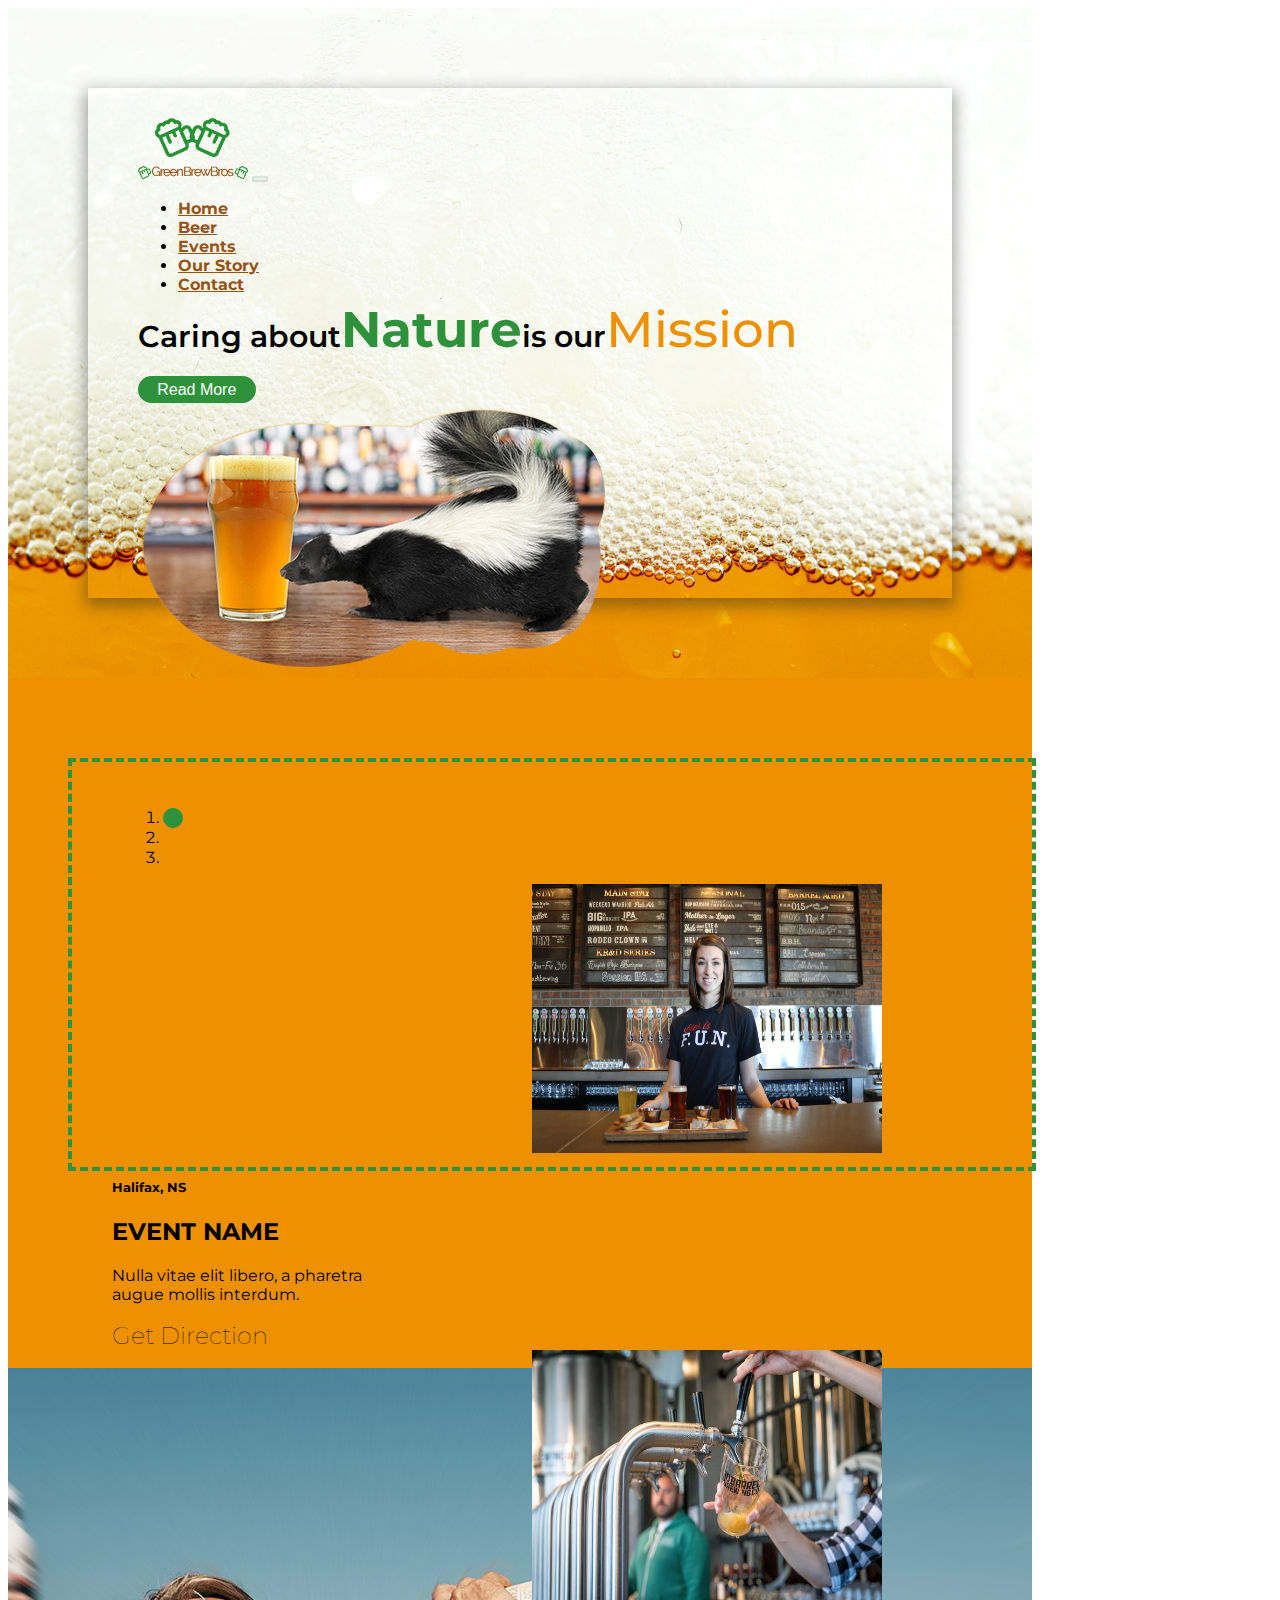
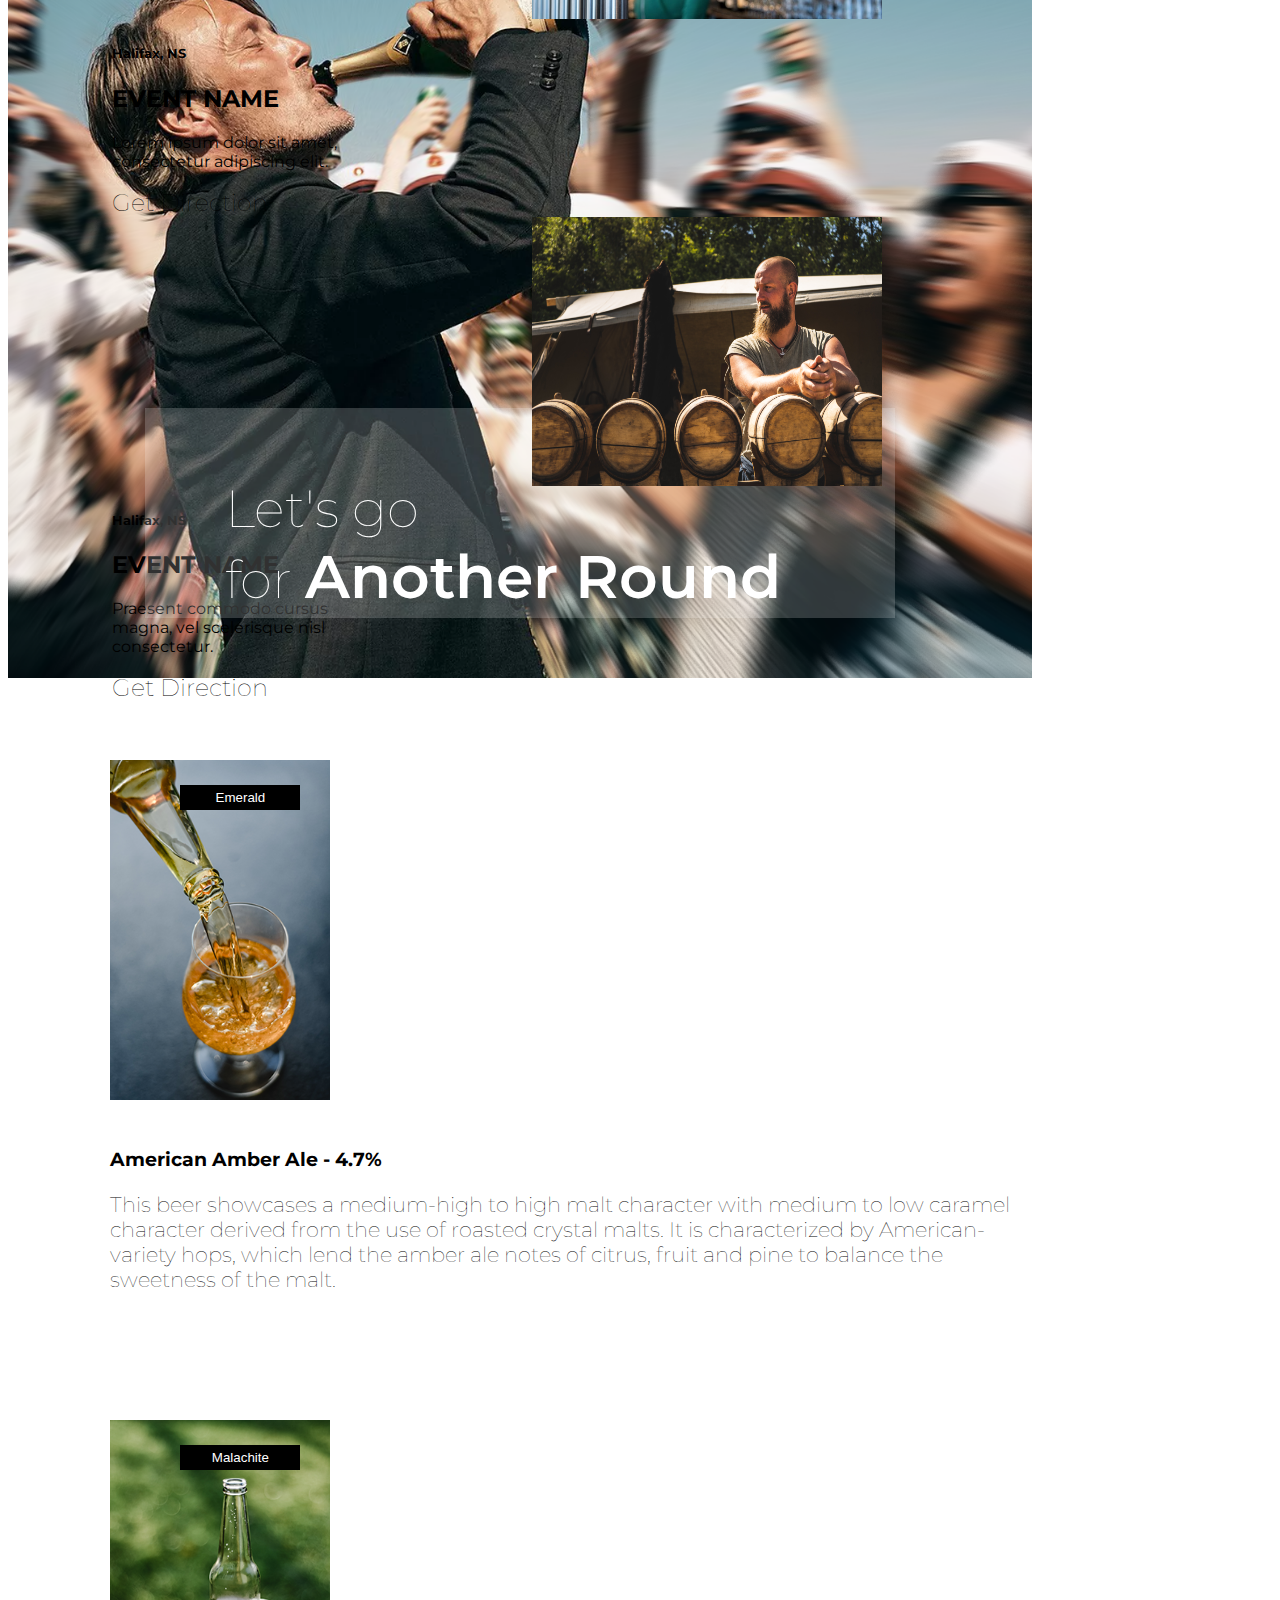
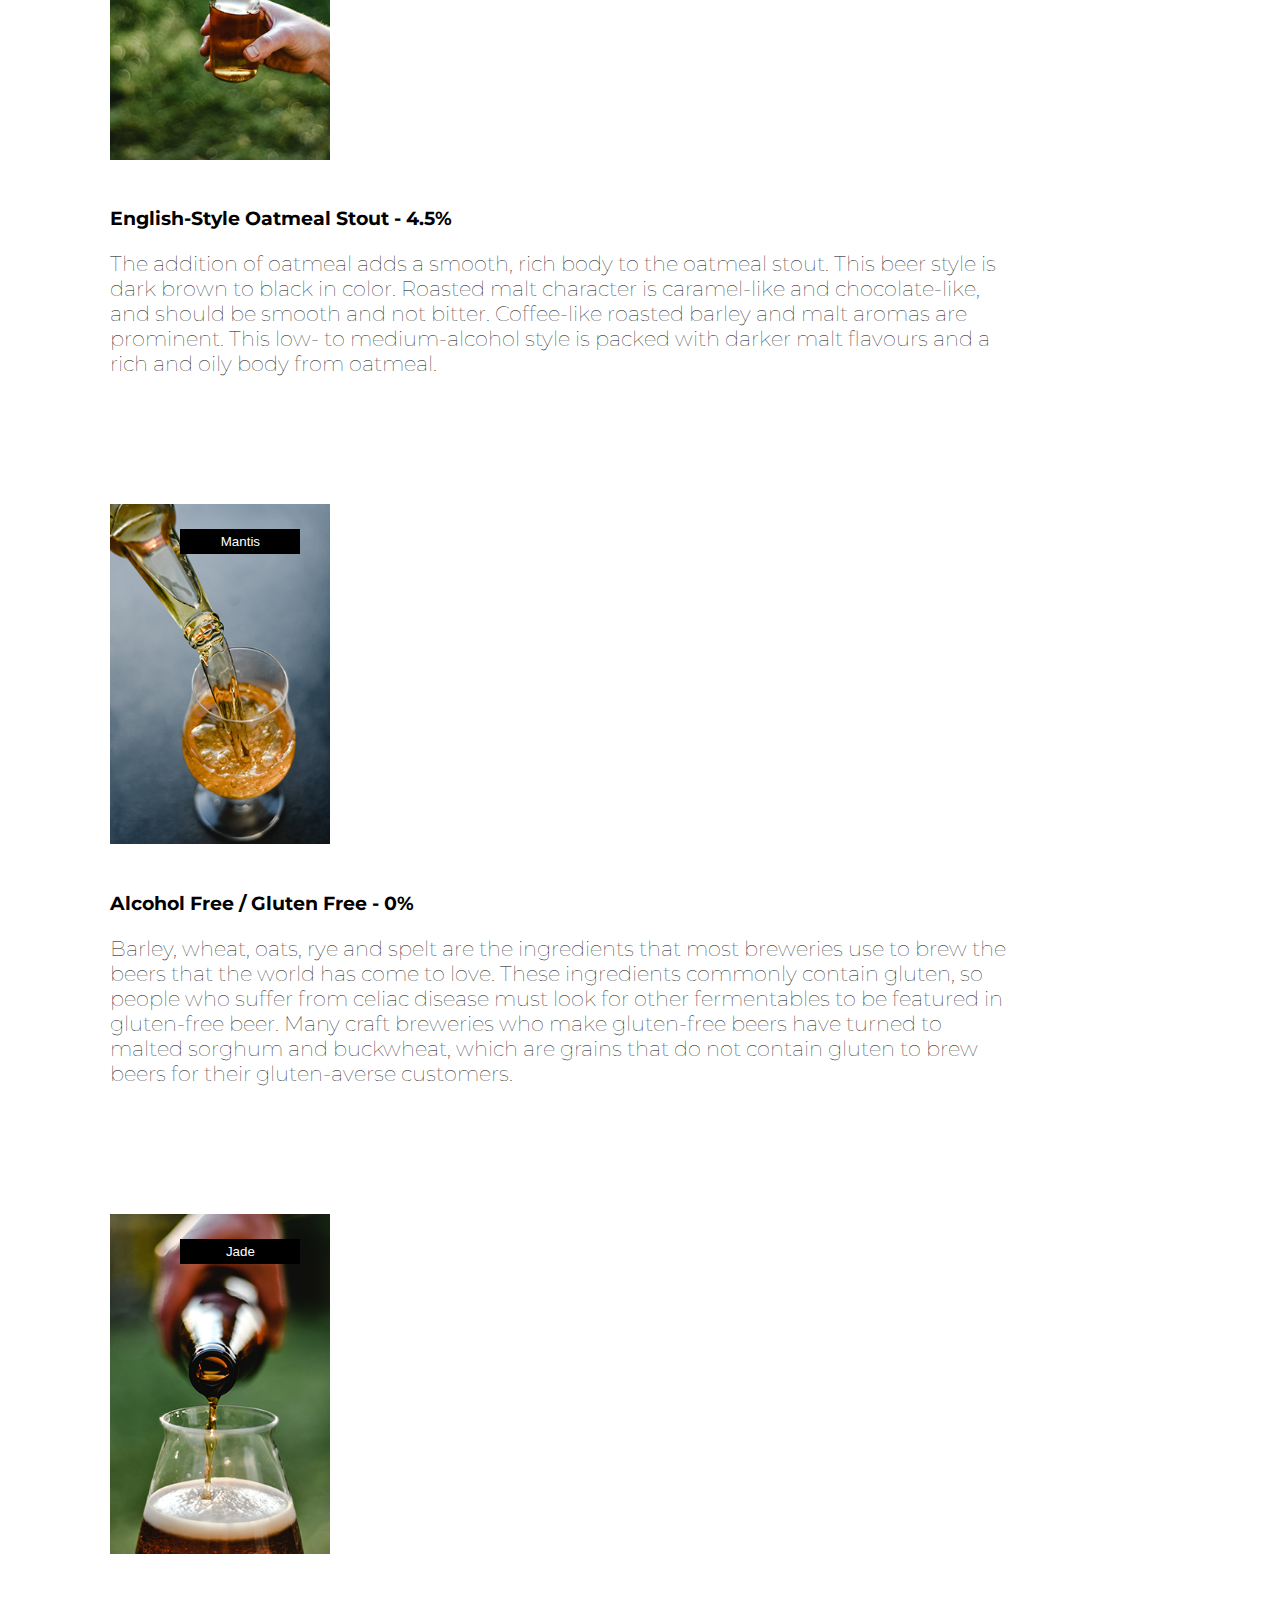
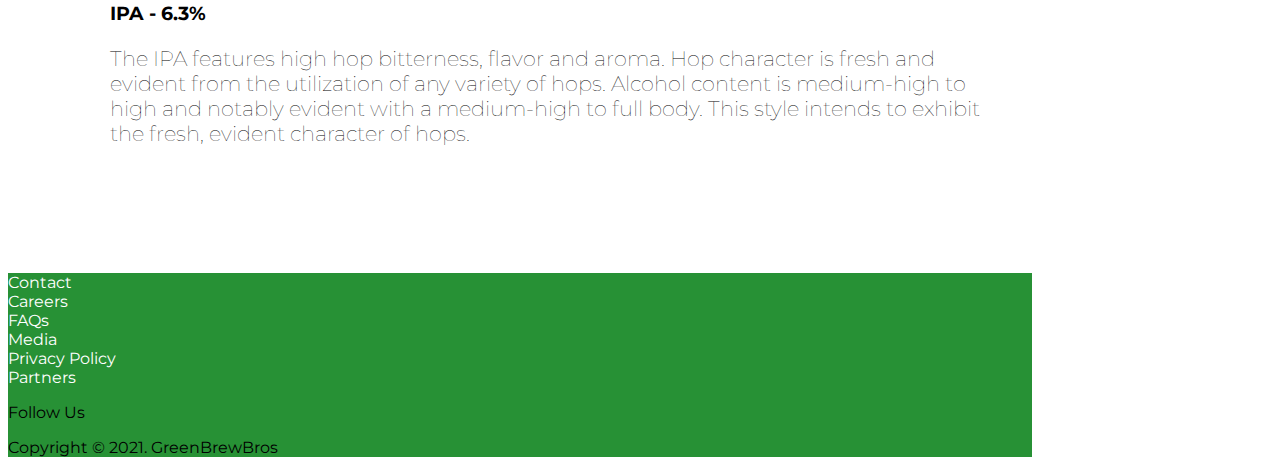
<file: index.html>
<!DOCTYPE html>
<html lang="en">
  <head>
    <!-- Required meta tags -->
    <meta charset="utf-8" />
    <meta name="viewport" content="width=device-width, initial-scale=1" />
    <meta
      name="description"
      content="We are a microbrewery established in 2018 in the great
  province of Nova Scotia. Two brothers, Simon and Samuel, and a love of ales is how our story
  begins."
    />
    <!-- Google fonts -->
    <link rel="preconnect" href="https://fonts.gstatic.com" />
    <link
      href="https://fonts.googleapis.com/css2?family=Montserrat:wght@400;700&display=swap"
      rel="stylesheet"
    />
    <link
      href="https://fonts.googleapis.com/css2?family=Prompt:wght@400;700&display=swap"
      rel="stylesheet"
    />
    <link
      href="https://fonts.googleapis.com/css2?family=Barlow+Condensed:wght@400;700&display=swap"
      rel="stylesheet"
    />

    <!-- Font awesome icons -->
    <link
      rel="stylesheet"
      href="https://use.fontawesome.com/releases/v5.0.13/css/all.css"
      integrity="sha384-DNOHZ68U8hZfKXOrtjWvjxusGo9WQnrNx2sqG0tfsghAvtVlRW3tvkXWZh58N9jp"
      crossorigin="anonymous"
    />
    <!-- Bootstrap CSS -->
    <link
      href="https://cdn.jsdelivr.net/npm/bootstrap@5.0.0-beta1/dist/css/bootstrap.min.css"
      rel="stylesheet"
      integrity="sha384-giJF6kkoqNQ00vy+HMDP7azOuL0xtbfIcaT9wjKHr8RbDVddVHyTfAAsrekwKmP1"
      crossorigin="anonymous"
    />

    <!-- Custom CSS -->
    <link rel="stylesheet" href="css/homePageCss.css" />
    <link rel="stylesheet" href="css/style.css" />

    <title>Home - GreenBrewBros | Microbrewery</title>
  </head>

  <body>
    <div class="container-fluid wrapper">
      <!-- landing starts -->
      <div class="landing">
        <div class="frame container">
          <div class="whiteLogo">
            <a href=""><img src="../img/logoWhite.png" alt="logo white" /></a>
            <h2 class="display-1">GreenBrewBros</h2>
          </div>

          <!-- navBar -->
          <nav
            class="navbar navbar-expand-lg navbar-light bg-light bg-transparent"
          >
            <div class="container-fluid myNavCss">
              <a class="navbar-brand" href="#"
                ><img
                  class="logo"
                  src="img/logo_transparent.png"
                  alt="logo transparent"
              /></a>
              <button
                class="navbar-toggler myToggler"
                type="button"
                data-bs-toggle="collapse"
                data-bs-target="#navbarNav"
                aria-controls="navbarNav"
                aria-expanded="false"
                aria-label="Toggle   navigation"
              >
                <span class=" "><i class="myToggler fas fa-bars"></i></span>
              </button>
              <div class="collapse navbar-collapse text-center" id="navbarNav">
                <ul class="navbar-nav ms-auto">
                  <li class="nav-item">
                    <a class="nav-link active" aria-current="page" href="#"
                      >Home</a
                    >
                  </li>
                  <li class="nav-item">
                    <a class="nav-link" href="beers.html">Beer</a>
                  </li>
                  <li class="nav-item">
                    <a class="nav-link" href="events.html">Events</a>
                  </li>
                  <li class="nav-item">
                    <a class="nav-link" href="ourStory.html">Our Story</a>
                  </li>
                  <li class="nav-item">
                    <a class="nav-link" href="contact.html">Contact</a>
                  </li>
                </ul>
              </div>
            </div>
          </nav>
          <div class="row">
            <div class="col-lg-4 col-md-12 landingText">
              <p>
                <span class="d-block T-care">Caring about</span
                ><span class="d-block T-nature">Nature</span
                ><span class="d-block T-care">is our</span
                ><span class="d-block T-mission">Mission</span>
              </p>
              <a href="ourStory.html" class="btn-readMore">Read More</a>
            </div>
            <div class="col-lg-4">
              <img class="Simsam" src="img/Simsam.png" alt="simsam" />
            </div>
          </div>
        </div>
      </div>
      <!-- landing ends -->

      <!-- Carousel Section starts-->
      <div class="carousel-section container-fluid">
        <div class="green-border">
          <div class="carouselWrapper">
            <div
              id="carouselExampleCaptions1"
              class="carousel slide carousel-height"
              data-bs-ride="carousel"
            >
              <ol class="carousel-indicators indicators-position">
                <li
                  data-bs-target="#carouselExampleCaptions1"
                  data-bs-slide-to="0"
                  class="active"
                ></li>
                <li
                  data-bs-target="#carouselExampleCaptions1"
                  data-bs-slide-to="1"
                ></li>
                <li
                  data-bs-target="#carouselExampleCaptions1"
                  data-bs-slide-to="2"
                ></li>
              </ol>
              <div class="carousel-inner">
                <div class="carousel-item active">
                  <img
                    src="img/car-1.jpg"
                    class="carousel-img-size"
                    alt="car-1"
                  />
                  <div
                    class="carousel-caption d-none d-md-block carouselCap-myCss"
                  >
                    <h5>Halifax, NS</h5>
                    <h2>EVENT NAME</h2>
                    <p>
                      Nulla vitae elit libero, a pharetra augue mollis interdum.
                    </p>
                    <a href="events.html" class="getDirection">
                      <span> Get Direction</span>
                      <i class="fas fa-arrow-circle-right"></i>
                    </a>
                  </div>
                </div>
                <div class="carousel-item">
                  <img
                    src="img/car-2.jpg"
                    class="carousel-img-size"
                    alt="car-2"
                  />
                  <div
                    class="carousel-caption d-none d-md-block carouselCap-myCss"
                  >
                    <h5>Halifax, NS</h5>
                    <h2>EVENT NAME</h2>
                    <p>
                      Lorem ipsum dolor sit amet, consectetur adipiscing elit.
                    </p>
                    <a href="events.html" class="getDirection">
                      <span> Get Direction</span>
                      <i class="fas fa-arrow-circle-right"></i>
                    </a>
                  </div>
                </div>
                <div class="carousel-item">
                  <img
                    src="img/car-3.jpg"
                    class="carousel-img-size"
                    alt="car-3"
                  />
                  <div
                    class="carousel-caption d-none d-md-block carouselCap-myCss"
                  >
                    <h5>Halifax, NS</h5>
                    <h2>EVENT NAME</h2>
                    <p>
                      Praesent commodo cursus magna, vel scelerisque nisl
                      consectetur.
                    </p>
                    <a href="events.html" class="getDirection">
                      <span> Get Direction</span>
                      <i class="fas fa-arrow-circle-right"></i>
                    </a>
                  </div>
                </div>
              </div>
            </div>
          </div>
        </div>
      </div>
      <!-- Carousel Section ends-->
      <!-- NEW Carousel starts-->
      <div class="newCarousel-section">
        <div
          id="carouselExampleCaptions"
          class="carousel slide"
          data-bs-ride="carousel"
        >
          <!-- <ol class="carousel-indicators">
            <li data-bs-target="#carouselExampleCaptions" data-bs-slide-to="0" class="active"></li>
            <li data-bs-target="#carouselExampleCaptions" data-bs-slide-to="1"></li>
            <li data-bs-target="#carouselExampleCaptions" data-bs-slide-to="2"></li>
          </ol> -->
          <div class="carousel-inner">
            <div class="carousel-item active">
              <img
                src="img/car-1.jpg"
                class="d-block w-100 nwecCarousel-img-size"
                alt="car-1"
              />
              <div class="carousel-caption carCap-myCss d-md-block">
                <h5>Halifax, NS</h5>
                <h2>EVENT NAME</h2>
                <p>
                  Nulla vitae elit libero, a pharetra augue mollis interdum.
                </p>
                <a href="#" class="btn-readMore">Get Direction</a>
              </div>
            </div>
            <div class="carousel-item">
              <img
                src="img/car-2.jpg"
                class="d-block w-100 nwecCarousel-img-size"
                alt="car-2"
              />
              <div class="carousel-caption carCap-myCss d-md-block">
                <h5>Halifax, NS</h5>
                <h2>EVENT NAME</h2>
                <p>
                  Nulla vitae elit libero, a pharetra augue mollis interdum.
                </p>
                <a href="#" class="btn-readMore">Get Direction</a>
              </div>
            </div>
            <div class="carousel-item">
              <img
                src="img/car-3.jpg"
                class="d-block w-100 nwecCarousel-img-size"
                alt="car-3"
              />
              <div class="carousel-caption carCap-myCss d-md-block">
                <h5>Halifax, NS</h5>
                <h2>EVENT NAME</h2>
                <p>
                  Nulla vitae elit libero, a pharetra augue mollis interdum.
                </p>
                <a href="#" class="btn-readMore">Get Direction</a>
              </div>
            </div>
          </div>
          <a
            class="carousel-control-prev"
            href="#carouselExampleCaptions"
            role="button"
            data-bs-slide="prev"
          >
            <span class="carousel-control-prev-icon" aria-hidden="true"></span>
            <span class="visually-hidden">Previous</span>
          </a>
          <a
            class="carousel-control-next"
            href="#carouselExampleCaptions"
            role="button"
            data-bs-slide="next"
          >
            <span class="carousel-control-next-icon" aria-hidden="true"></span>
            <span class="visually-hidden">Next</span>
          </a>
        </div>
      </div>

      <!-- NEW Carousel ends-->
      <!-- Hero section starts -->
      <div class="hero-section">
        <div class="transparentBackground">
          <p class="heroText">
            Let's go <br />
            for <span class="heroTextBold">Another Round</span>
          </p>
        </div>
      </div>
      <!-- Hero section ends -->

      <!-- Cards Section  starts-->
      <div class="cards-section">
        <div class="row cardContainer justify-content-center">
          <div class="col-lg-4 cardImage">
            <img src="img/beer1.png" alt="beer1" />
            <button class="cardsBtn">Emerald</button>
          </div>
          <div class="col-lg-6 cardText">
            <h3>American Amber Ale - 4.7%</h3>
            <p>
              This beer showcases a medium-high to high malt character with
              medium to low caramel character derived from the use of roasted
              crystal malts. It is characterized by American-variety hops, which
              lend the amber ale notes of citrus, fruit and pine to balance the
              sweetness of the malt.
            </p>
          </div>
        </div>
        <div class="row cardContainer justify-content-center">
          <div class="col-lg-4 cardImage">
            <img src="img/beer2.png" alt="beer2" />
            <button class="cardsBtn">Malachite</button>
          </div>
          <div class="col-lg-6 cardText">
            <h3>English-Style Oatmeal Stout - 4.5%</h3>
            <p>
              The addition of oatmeal adds a smooth, rich body to the oatmeal
              stout. This beer style is dark brown to black in color. Roasted
              malt character is caramel-like and chocolate-like, and should be
              smooth and not bitter. Coffee-like roasted barley and malt aromas
              are prominent. This low- to medium-alcohol style is packed with
              darker malt flavours and a rich and oily body from oatmeal.
            </p>
          </div>
        </div>
        <div class="row cardContainer justify-content-center">
          <div class="col-lg-4 cardImage">
            <img src="img/beer1.png" alt="beer1" />
            <button class="cardsBtn">Mantis</button>
          </div>
          <div class="col-lg-6 cardText">
            <h3>Alcohol Free / Gluten Free - 0%</h3>
            <p>
              Barley, wheat, oats, rye and spelt are the ingredients that most
              breweries use to brew the beers that the world has come to love.
              These ingredients commonly contain gluten, so people who suffer
              from celiac disease must look for other fermentables to be
              featured in gluten-free beer. Many craft breweries who make
              gluten-free beers have turned to malted sorghum and buckwheat,
              which are grains that do not contain gluten to brew beers for
              their gluten-averse customers.
            </p>
          </div>
        </div>
        <div class="row cardContainer justify-content-center">
          <div class="col-lg-4 cardImage">
            <img src="img/beer3.png" alt="beer3" />
            <button class="cardsBtn">Jade</button>
          </div>
          <div class="col-lg-6 cardText">
            <h3>IPA - 6.3%</h3>
            <p>
              The IPA features high hop bitterness, flavor and aroma. Hop
              character is fresh and evident from the utilization of any variety
              of hops. Alcohol content is medium-high to high and notably
              evident with a medium-high to full body. This style intends to
              exhibit the fresh, evident character of hops.
            </p>
          </div>
        </div>
      </div>
      <!-- Cards Section  ends-->

      <!-- Footer starts -->
      <footer class="bg-green-custom footer-mycss pt-5 text-white">
        <div class="container">
          <div class="row">
            <div class="col-12 col-md-8">
              <div class="row mb-5 ms-3">
                <div class="col-6 col-sm-4">
                  <a href="#">Contact</a>
                </div>
                <div class="col-6 col-sm-4">
                  <a href="#">Careers</a>
                </div>
                <div class="col-6 col-sm-4">
                  <a href="#">FAQs</a>
                </div>
                <div class="col-6 col-sm-4">
                  <a href="#">Media</a>
                </div>
                <div class="col-6 col-sm-4">
                  <a href="#">Privacy Policy</a>
                </div>
                <div class="col-6 col-sm-4">
                  <a href="#">Partners</a>
                </div>
              </div>
            </div>
            <div class="col-12 col-md-4">
              <p class="text-center lead">Follow Us</p>
              <div class="d-flex justify-content-around align-items-center">
                <a href="#"><i class="fab fa-facebook-f"></i></a>
                <a href="#"><i class="fab fa-twitter"></i></a>
                <a href="#"><i class="fab fa-foursquare"></i></a>
                <a href="#"><i class="fab fa-instagram"></i></a>
                <a href="#"><i class="fab fa-vimeo-v"></i></a>
              </div>
            </div>
            <p class="small text-center mt-3">
              Copyright © 2021. GreenBrewBros
            </p>
          </div>
        </div>
      </footer>

      <!-- Footer ends -->
    </div>

    <!-- JQuery -->
    <script
      src="https://code.jquery.com/jquery-3.5.1.slim.min.js"
      integrity="sha384-DfXdz2htPH0lsSSs5nCTpuj/zy4C+OGpamoFVy38MVBnE+IbbVYUew+OrCXaRkfj"
      crossorigin="anonymous"
    ></script>

    <!-- Popper and Bootstrap JS -->

    <script
      src="https://cdn.jsdelivr.net/npm/@popperjs/core@2.5.4/dist/umd/popper.min.js"
      integrity="sha384-q2kxQ16AaE6UbzuKqyBE9/u/KzioAlnx2maXQHiDX9d4/zp8Ok3f+M7DPm+Ib6IU"
      crossorigin="anonymous"
    ></script>
    <script
      src="https://cdn.jsdelivr.net/npm/bootstrap@5.0.0-beta1/dist/js/bootstrap.min.js"
      integrity="sha384-pQQkAEnwaBkjpqZ8RU1fF1AKtTcHJwFl3pblpTlHXybJjHpMYo79HY3hIi4NKxyj"
      crossorigin="anonymous"
    ></script>

    <!-- Custom JS -->
    <!-- <script src="js/script.js"></script> -->
  </body>
</html>
</file>
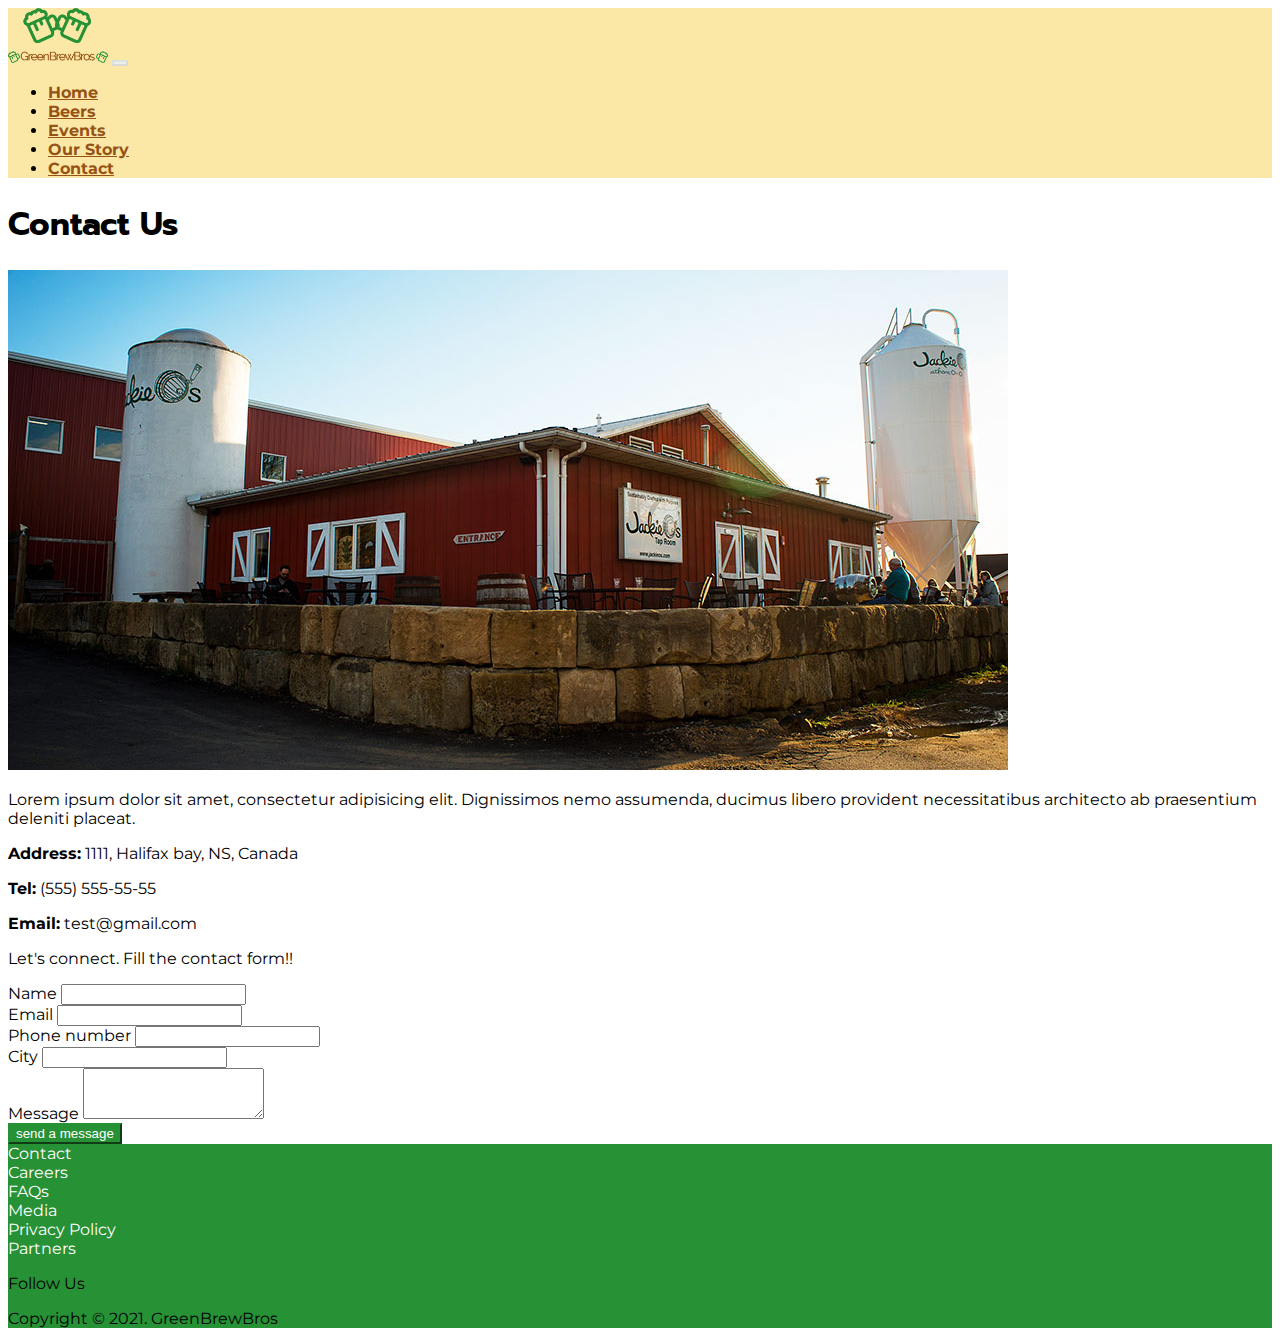
<file: contact.html>
<!DOCTYPE html>
<html lang="zxx">
  <head>
    <!-- Required meta tags -->
    <meta charset="utf-8" />
    <meta name="viewport" content="width=device-width, initial-scale=1" />
    <meta name="description" content="Contact information GreenBrewBros" />
    <title>Contact - GreenBrewBros | Microbrewery</title>
    <!-- Google fonts -->
    <link rel="preconnect" href="https://fonts.gstatic.com" />
    <link
      href="https://fonts.googleapis.com/css2?family=Montserrat:wght@400;700&display=swap"
      rel="stylesheet"
    />
    <link
      href="https://fonts.googleapis.com/css2?family=Prompt:wght@400;700&display=swap"
      rel="stylesheet"
    />
    <link
      href="https://fonts.googleapis.com/css2?family=Barlow+Condensed:wght@400;700&display=swap"
      rel="stylesheet"
    />

    <!-- Font awesome icons -->
    <link
      rel="stylesheet"
      href="https://use.fontawesome.com/releases/v5.0.13/css/all.css"
      integrity="sha384-DNOHZ68U8hZfKXOrtjWvjxusGo9WQnrNx2sqG0tfsghAvtVlRW3tvkXWZh58N9jp"
      crossorigin="anonymous"
    />
    <!-- Bootstrap CSS -->
    <link
      href="https://cdn.jsdelivr.net/npm/bootstrap@5.0.0-beta1/dist/css/bootstrap.min.css"
      rel="stylesheet"
      integrity="sha384-giJF6kkoqNQ00vy+HMDP7azOuL0xtbfIcaT9wjKHr8RbDVddVHyTfAAsrekwKmP1"
      crossorigin="anonymous"
    />
    <!-- Slick -->
    <link rel="stylesheet" type="text/css" href="slick/slick.css" />
    <link rel="stylesheet" type="text/css" href="slick/slick-theme.css" />

    <!-- Custom CSS -->
    <link rel="stylesheet" href="css/contact.css" />
    <link rel="stylesheet" href="css/style.css" />
  </head>
  <body>
    <!-- Navigation bar starts-->
    <nav
      class="navbar fixed-top navbar-expand-md navbar-light bg-primary-lightBrown"
    >
      <div class="container">
        <a class="navbar-brand" href="#"
          ><img
            src="img/logo_transparent.png"
            alt="Green Brewery Brothers logo"
            width="100"
        /></a>
        <button
          class="navbar-toggler"
          type="button"
          data-bs-toggle="collapse"
          data-bs-target="#navbarSupportedContent"
          aria-controls="navbarSupportedContent"
          aria-expanded="false"
          aria-label="Toggle navigation"
        >
          <span class="navbar-toggler-icon"></span>
        </button>
        <div class="collapse navbar-collapse" id="navbarSupportedContent">
          <ul class="navbar-nav ms-auto mb-2 mb-lg-0">
            <li class="nav-item">
              <a class="nav-link px-3" href="index.html">Home</a>
            </li>
            <li class="nav-item">
              <a class="nav-link px-3" href="beers.html">Beers</a>
            </li>
            <li class="nav-item">
              <a class="nav-link px-3" aria-current="page" href="events.html"
                >Events</a
              >
            </li>
            <li class="nav-item">
              <a class="nav-link px-3" href="ourStory.html">Our Story</a>
            </li>
            <li class="nav-item">
              <a class="nav-link px-3" href="contact.html">Contact</a>
            </li>
          </ul>
        </div>
      </div>
    </nav>
    <!-- Navigation bar ends -->

    <!-- Contact us start -->
    <section id="contacts" class="py-5 mt-5">
      <div class="container">
        <div class="row">
          <h1 class="mb-4">Contact Us</h1>
          <div class="col-12 col-lg-6 mb-5 mb-lg-0">
            <img
              src="img/GBB-red-house.jpg"
              alt="main factory building"
              class="img-fluid"
            />
          </div>
          <div class="col-12 col-lg-6">
            <p>
              Lorem ipsum dolor sit amet, consectetur adipisicing elit.
              Dignissimos nemo assumenda, ducimus libero provident
              necessitatibus architecto ab praesentium deleniti placeat.
            </p>
            <div class="row">
              <div class="col-12 col-md-6">
                <p>
                  <span class="text-bold-custom">Address:</span>
                  <span>1111, Halifax bay, NS, Canada</span>
                </p>
              </div>
              <div class="col-12 col-md-6">
                <p>
                  <span class="text-bold-custom">Tel:</span>
                  <span>(555) 555-55-55</span>
                </p>
              </div>
              <div class="col-12 col-md-6">
                <p>
                  <span class="text-bold-custom">Email:</span>
                  <span>test@gmail.com</span>
                </p>
              </div>
            </div>
          </div>
        </div>
      </div>
    </section>
    <!-- Contact us ends -->

    <!-- Contact form starts -->
    <main class="container-fluid bg-light">
      <div class="card mt-3">
        <div class="card-body text-center">
          <p class="lead">Let's connect. Fill the contact form!!</p>
        </div>
      </div>
      <div class="card my-3">
        <form action="http://jac.stephmoreau.ca/submitForm/" method="POST">
          <div class="card-body">
            <div class="row">
              <div class="col-md-6">
                <div class="form-group">
                  <label for="name">Name</label>
                  <input
                    type="text"
                    class="form-control form-control-custom"
                    id="name"
                    name="name"
                    required
                  />
                </div>
              </div>
              <div class="col-md-6">
                <div class="form-group">
                  <label for="email">Email</label>
                  <input
                    type="email"
                    class="form-control form-control-custom"
                    id="email"
                    name="email"
                    required
                  />
                </div>
              </div>
            </div>
            <div class="row">
              <div class="col-md-6">
                <div class="form-group">
                  <label for="phone">Phone number</label>
                  <input
                    type="text"
                    class="form-control form-control-custom"
                    id="phone"
                    name="phone"
                    required
                  />
                </div>
              </div>
              <div class="col-md-6">
                <div class="form-group">
                  <label for="city">City</label>
                  <input
                    type="text"
                    class="form-control form-control-custom"
                    id="city"
                    name="city"
                    required
                  />
                </div>
              </div>
            </div>
            <div class="row">
              <div class="col">
                <div class="form-group">
                  <label for="message">Message</label>
                  <textarea
                    class="form-control form-control-custom"
                    id="message"
                    rows="3"
                    name="message"
                  ></textarea>
                </div>
              </div>
            </div>
          </div>
          <div class="card-footer">
            <button type="submit" class="btn btn-primary-custom">
              send a message
            </button>
          </div>
        </form>
      </div>
    </main>
    <!-- Contact form ends -->

    <!-- Footer starts -->
    <footer class="bg-green-custom pt-5 text-white">
      <div class="container">
        <div class="row">
          <div class="col-12 col-md-8">
            <div class="row mb-5">
              <div class="col-6 col-sm-4">
                <a href="#">Contact</a>
              </div>
              <div class="col-6 col-sm-4">
                <a href="#">Careers</a>
              </div>
              <div class="col-6 col-sm-4">
                <a href="#">FAQs</a>
              </div>
              <div class="col-6 col-sm-4">
                <a href="#">Media</a>
              </div>
              <div class="col-6 col-sm-4">
                <a href="#">Privacy Policy</a>
              </div>
              <div class="col-6 col-sm-4">
                <a href="#">Partners</a>
              </div>
            </div>
          </div>
          <div class="col-12 col-md-4">
            <p class="text-center lead">Follow Us</p>
            <div class="d-flex justify-content-around align-items-center">
              <a href="#"><i class="fab fa-facebook-f"></i></a>
              <a href="#"><i class="fab fa-twitter"></i></a>
              <a href="#"><i class="fab fa-foursquare"></i></a>
              <a href="#"><i class="fab fa-instagram"></i></a>
              <a href="#"><i class="fab fa-vimeo-v"></i></a>
            </div>
          </div>
          <p class="small text-center mt-3">Copyright © 2021. GreenBrewBros</p>
        </div>
      </div>
    </footer>
    <!-- Footer ends -->

    <!-- JQuery -->
    <script
      src="https://code.jquery.com/jquery-3.5.1.slim.min.js"
      integrity="sha384-DfXdz2htPH0lsSSs5nCTpuj/zy4C+OGpamoFVy38MVBnE+IbbVYUew+OrCXaRkfj"
      crossorigin="anonymous"
    ></script>

    <!-- Popper and Bootstrap JS -->

    <script
      src="https://cdn.jsdelivr.net/npm/@popperjs/core@2.5.4/dist/umd/popper.min.js"
      integrity="sha384-q2kxQ16AaE6UbzuKqyBE9/u/KzioAlnx2maXQHiDX9d4/zp8Ok3f+M7DPm+Ib6IU"
      crossorigin="anonymous"
    ></script>
    <script
      src="https://cdn.jsdelivr.net/npm/bootstrap@5.0.0-beta1/dist/js/bootstrap.min.js"
      integrity="sha384-pQQkAEnwaBkjpqZ8RU1fF1AKtTcHJwFl3pblpTlHXybJjHpMYo79HY3hIi4NKxyj"
      crossorigin="anonymous"
    ></script>

    <!-- Slick -->
    <script src="slick/slick.min.js"></script>

    <!-- Custom JS -->
    <script src="js/script.js"></script>
  </body>
</html>
</file>
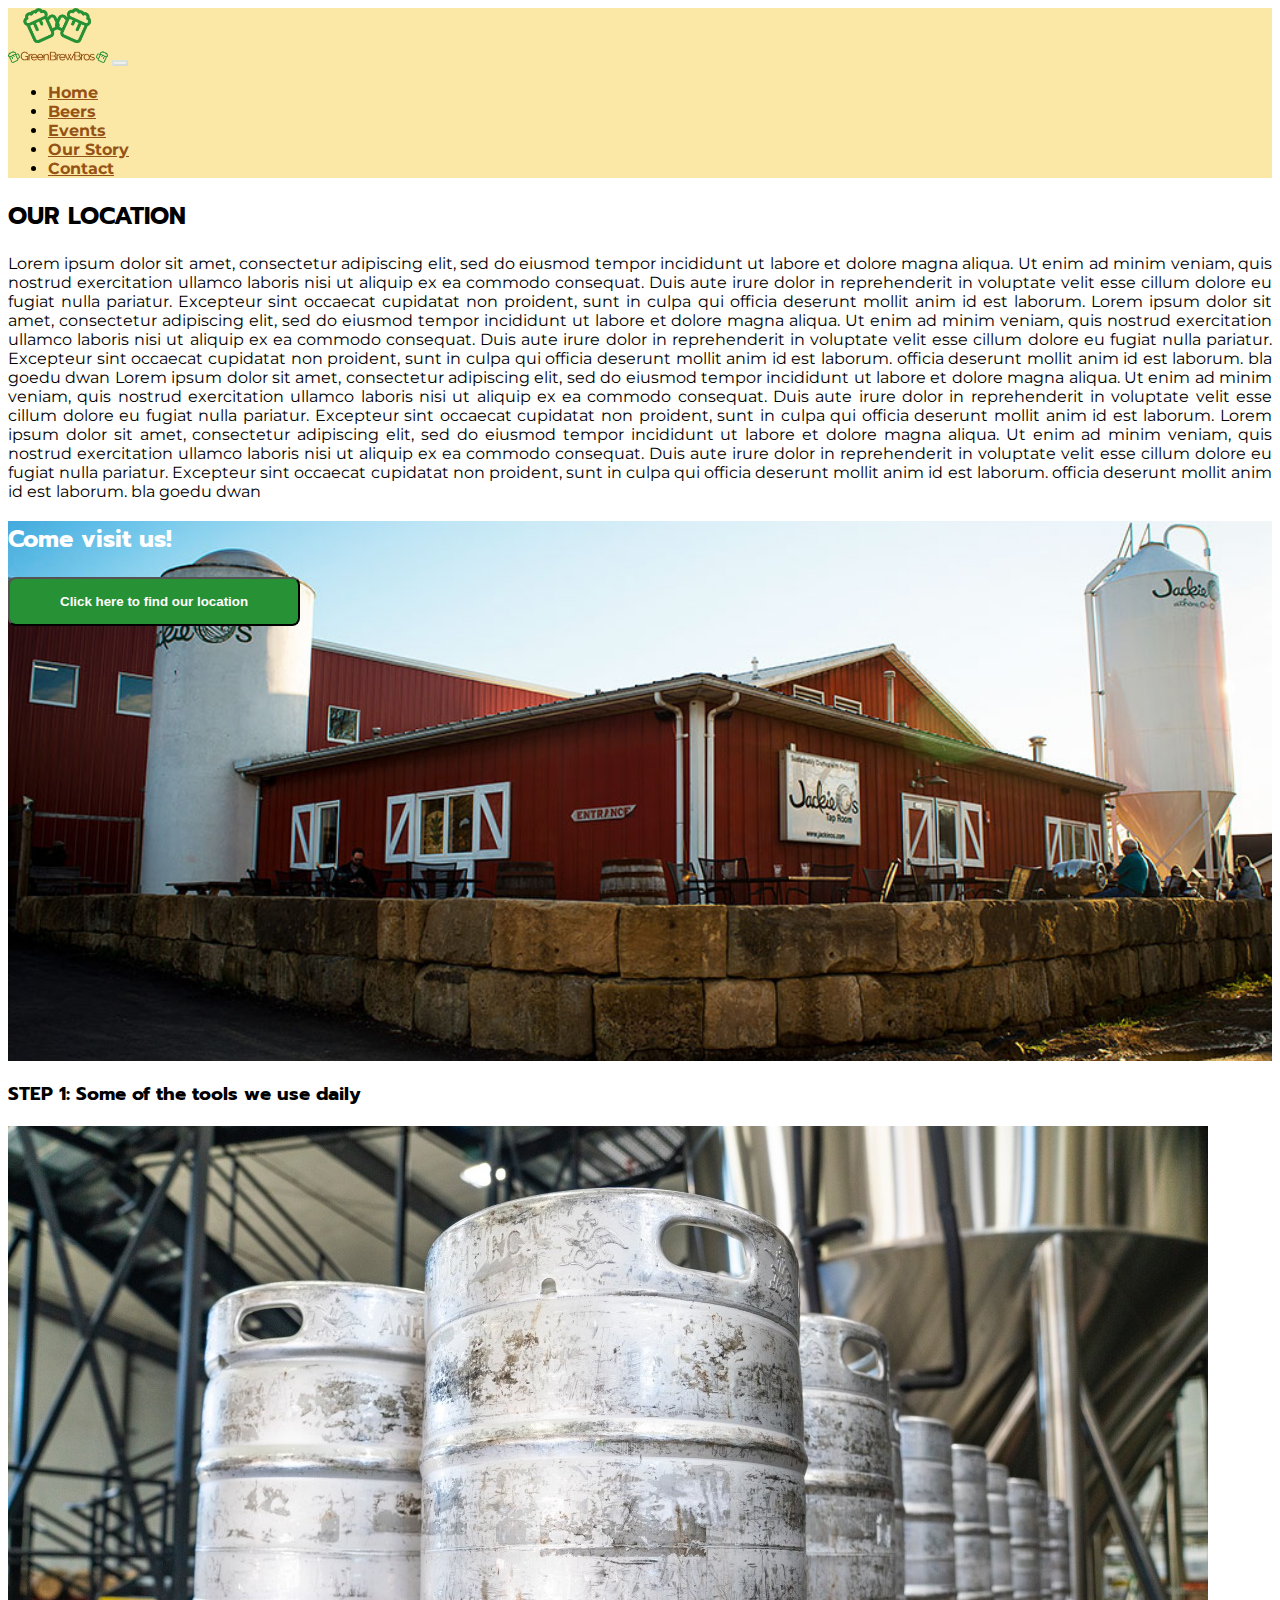
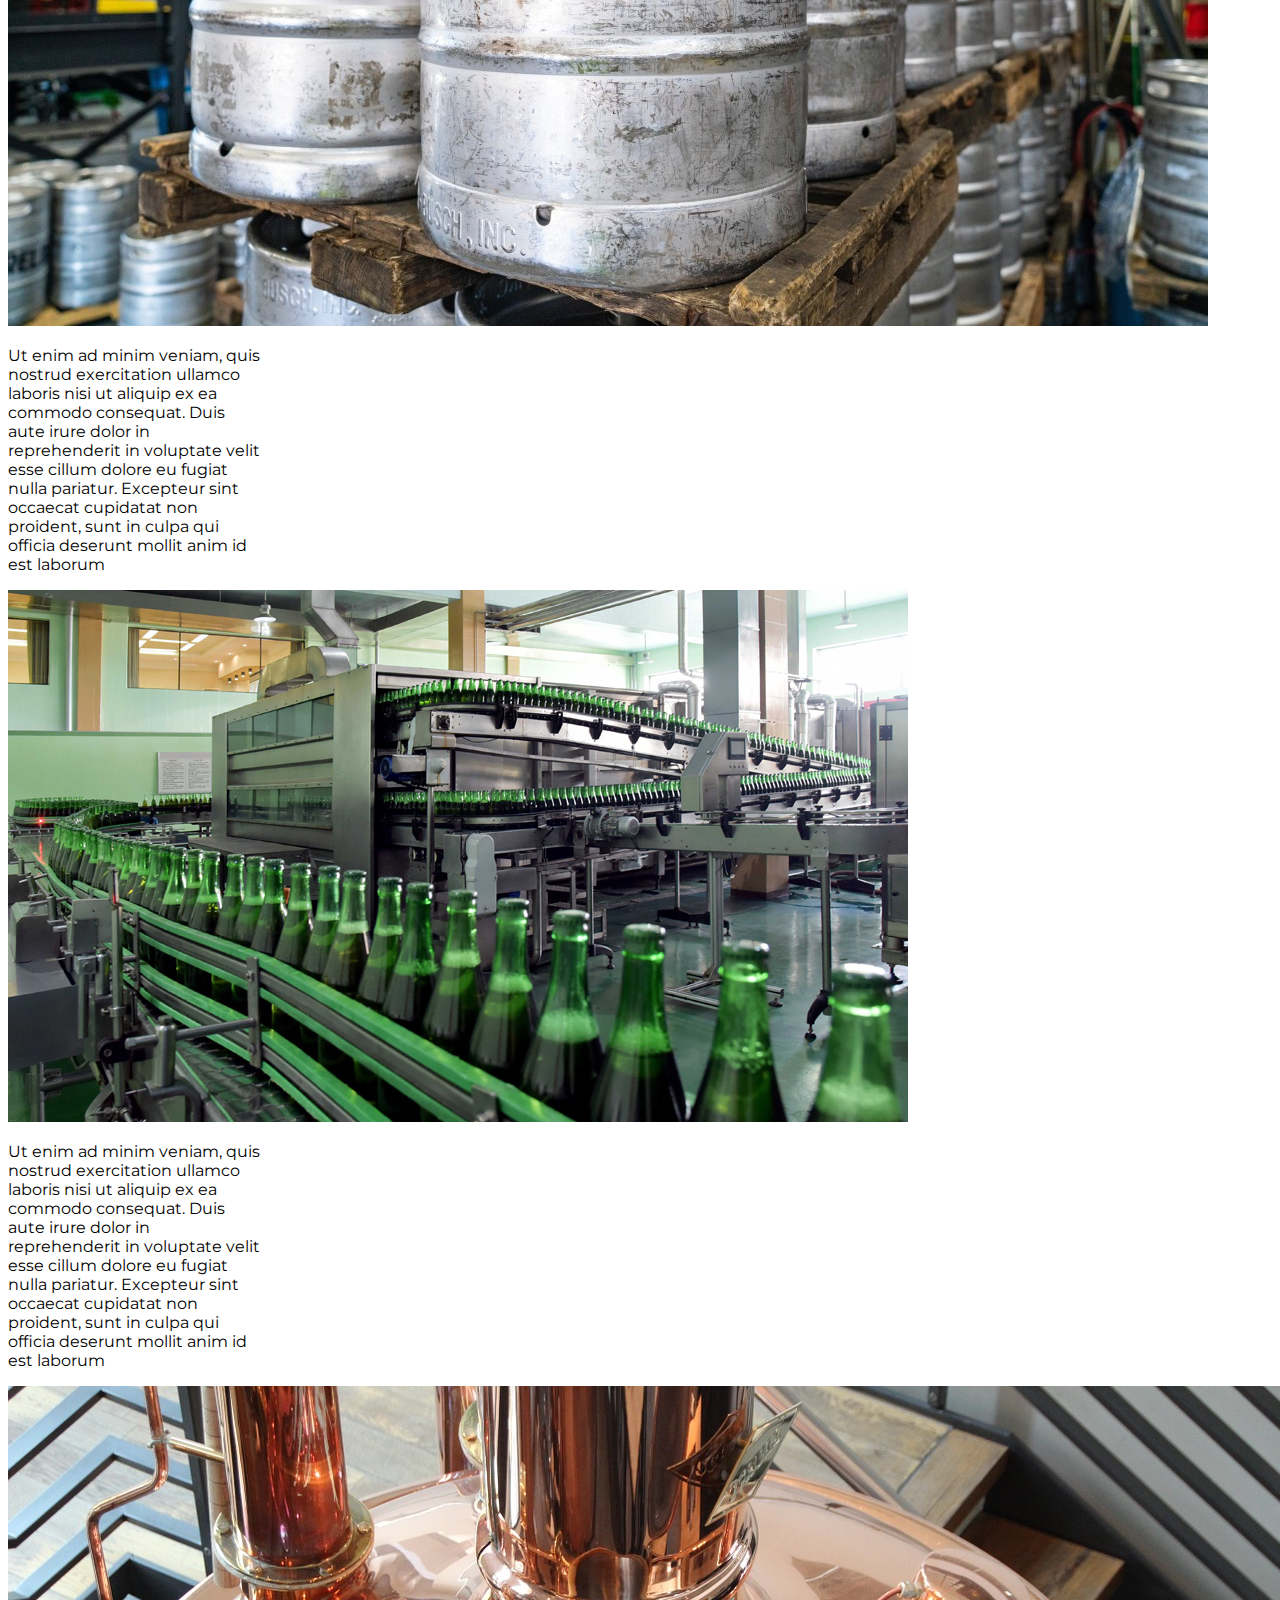
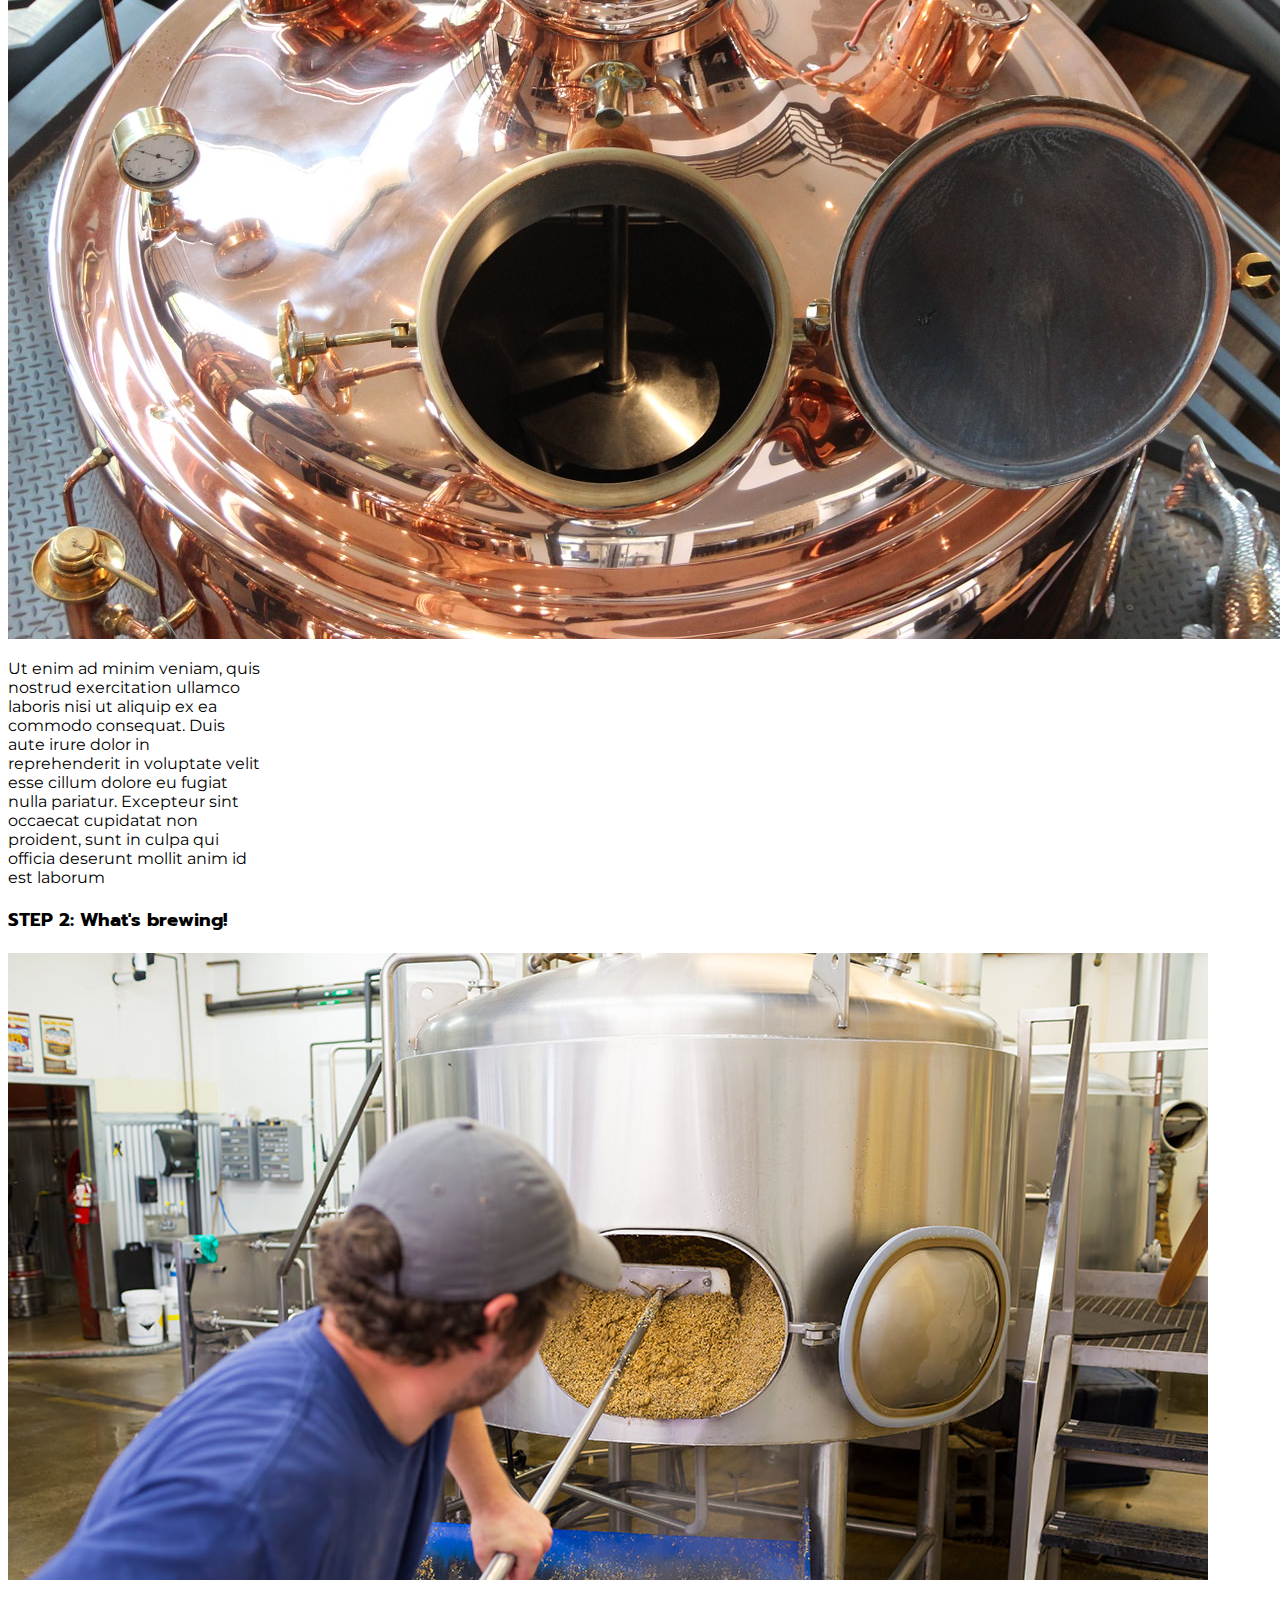
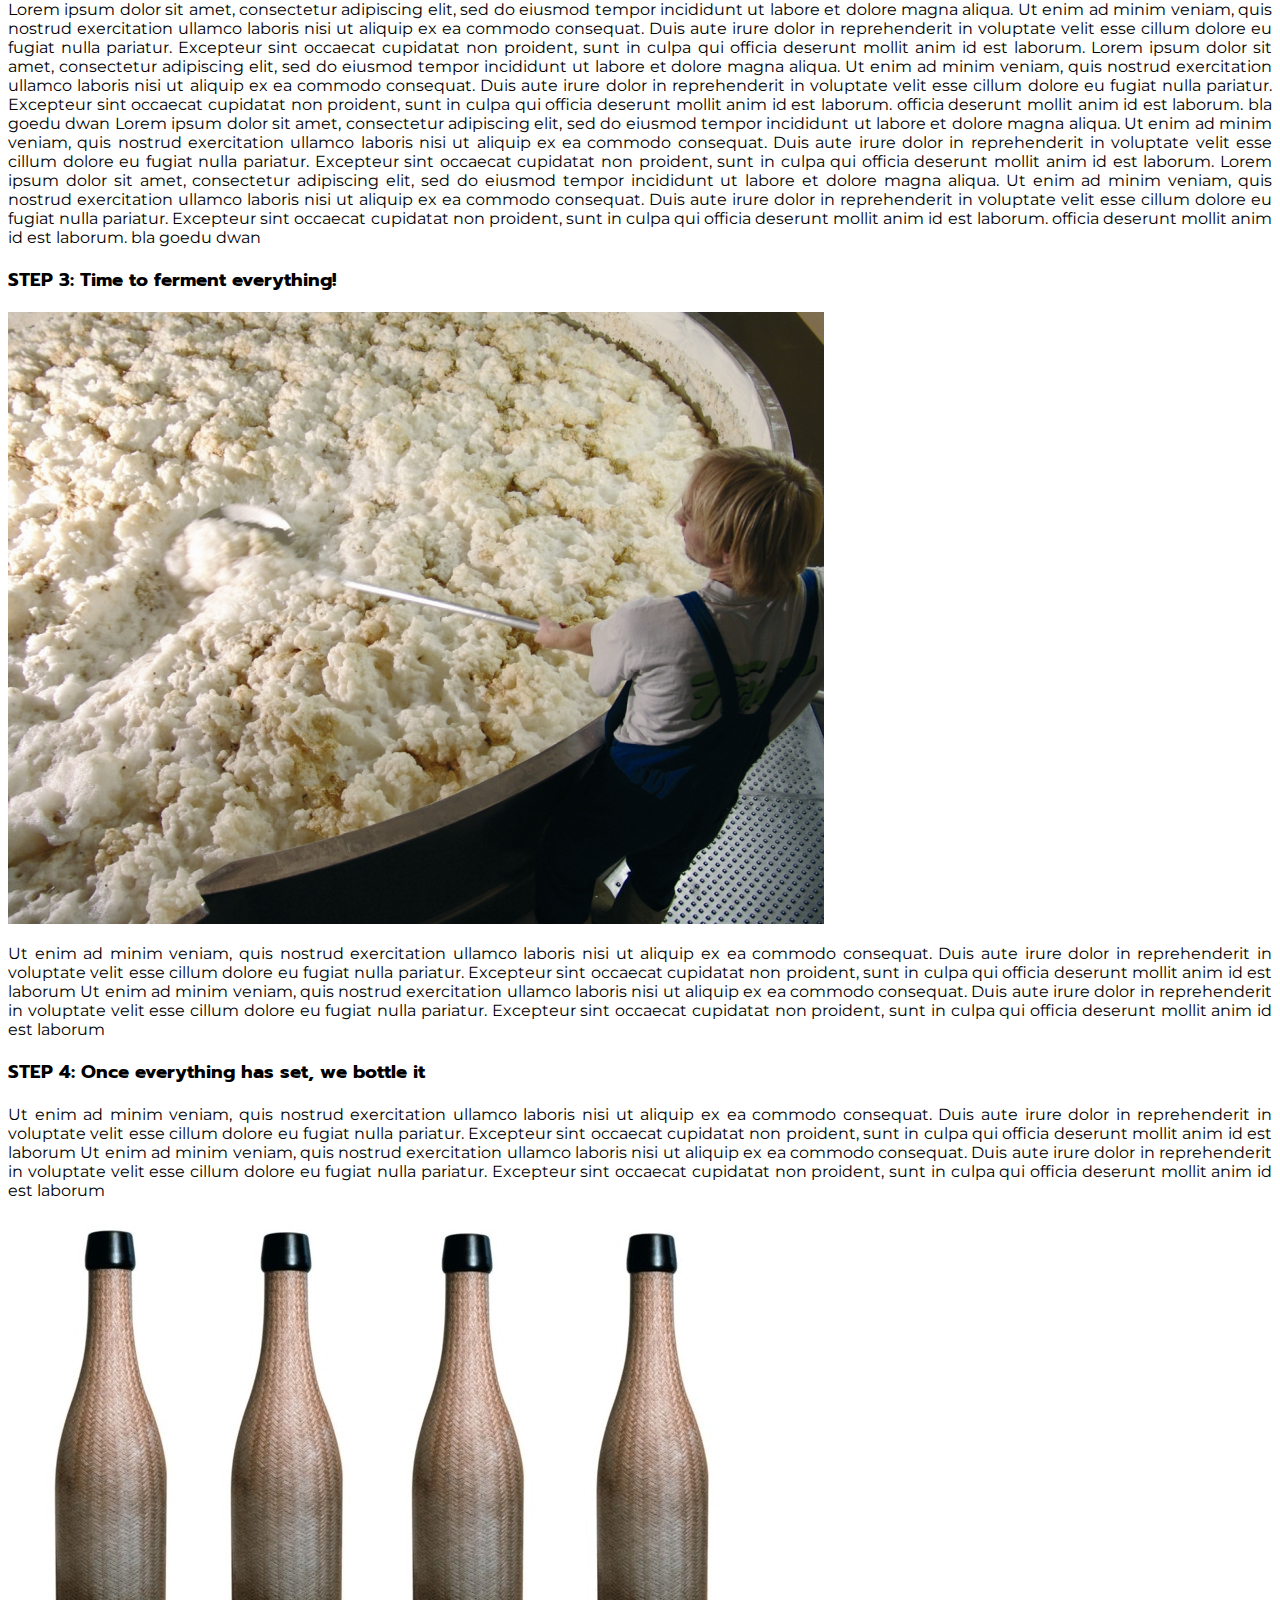
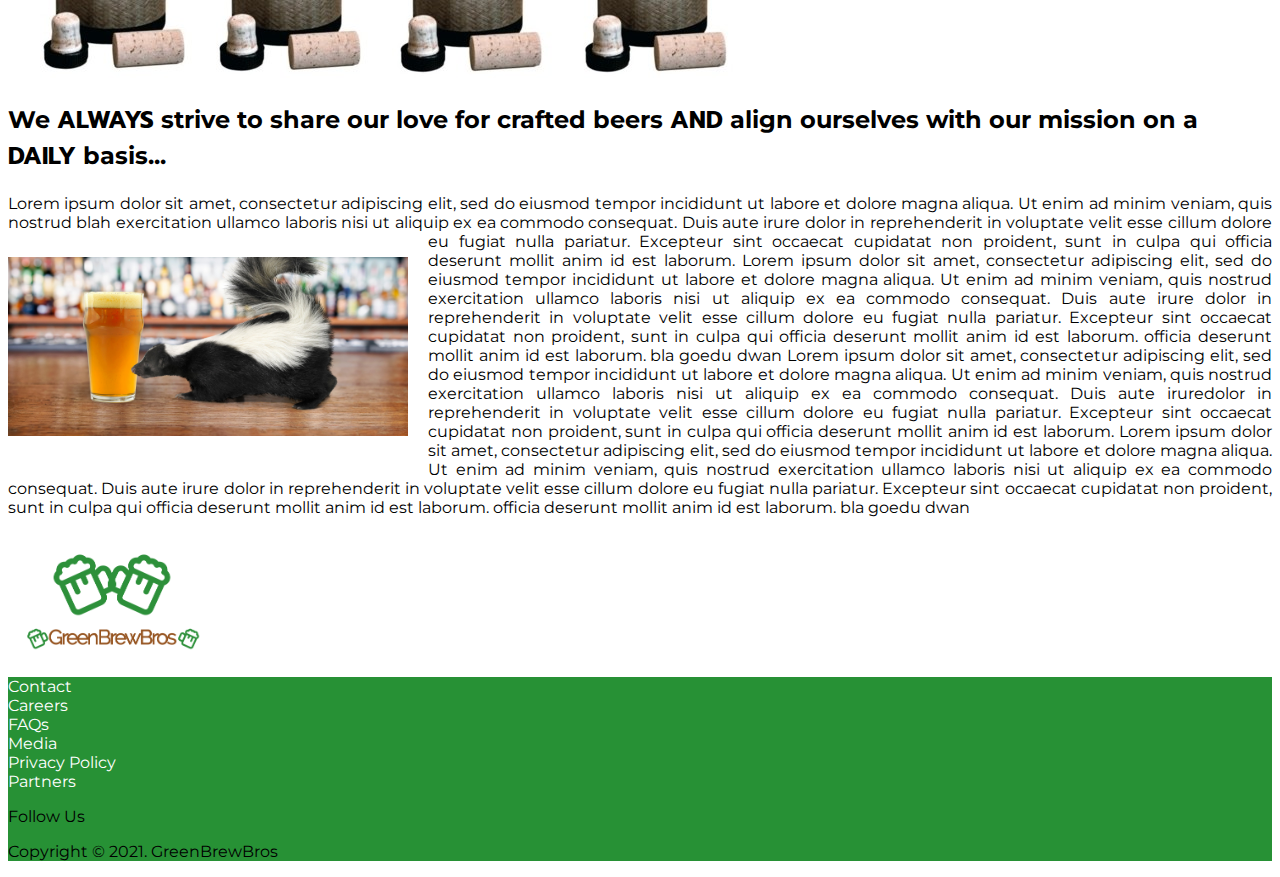
<file: ourStory.html>
<!DOCTYPE html>
<html lang="en">
  <head>
    <!-- Required meta tags -->
    <meta charset="utf-8" />
    <meta name="viewport" content="width=device-width, initial-scale=1" />
    <meta
      name="description"
      content="Environment Eco-friendly GreenBrewBros.We ALWAYS strive to share our love for crafted beers AND align ourselves with our mission on a DAILY basis..."
    />

    <!-- Google fonts -->
    <link rel="preconnect" href="https://fonts.gstatic.com" />
    <link
      href="https://fonts.googleapis.com/css2?family=Montserrat:wght@400;700&display=swap"
      rel="stylesheet"
    />
    <link
      href="https://fonts.googleapis.com/css2?family=Prompt:wght@400;700&display=swap"
      rel="stylesheet"
    />
    <link
      href="https://fonts.googleapis.com/css2?family=Barlow+Condensed:wght@400;700&display=swap"
      rel="stylesheet"
    />

    <!-- Font awesome icons -->
    <link
      rel="stylesheet"
      href="https://use.fontawesome.com/releases/v5.0.13/css/all.css"
      integrity="sha384-DNOHZ68U8hZfKXOrtjWvjxusGo9WQnrNx2sqG0tfsghAvtVlRW3tvkXWZh58N9jp"
      crossorigin="anonymous"
    />
    <!-- Bootstrap CSS -->
    <link
      href="https://cdn.jsdelivr.net/npm/bootstrap@5.0.0-beta1/dist/css/bootstrap.min.css"
      rel="stylesheet"
      integrity="sha384-giJF6kkoqNQ00vy+HMDP7azOuL0xtbfIcaT9wjKHr8RbDVddVHyTfAAsrekwKmP1"
      crossorigin="anonymous"
    />
    <!-- Custom CSS -->
    <link rel="stylesheet" href="css/ourStory.css" />
    <link rel="stylesheet" href="css/style.css" />

    <title>OurStory - GreenBrewBros | Microbrewery</title>
  </head>
  <body>
    <!-- ----------------------------------------NAVBAR-------------------------------------- -->

    <nav
      class="navbar fixed-top navbar-expand-md navbar-light bg-primary-lightBrown"
    >
      <div class="container">
        <a class="navbar-brand" href="#"
          ><img
            src="img/logo_transparent.png"
            alt="Green Brewery Brothers logo"
            width="100"
        /></a>
        <button
          class="navbar-toggler"
          type="button"
          data-bs-toggle="collapse"
          data-bs-target="#navbarSupportedContent"
          aria-controls="navbarSupportedContent"
          aria-expanded="false"
          aria-label="Toggle navigation"
        >
          <span class="navbar-toggler-icon"></span>
        </button>
        <div class="collapse navbar-collapse" id="navbarSupportedContent">
          <ul class="navbar-nav ms-auto mb-2 mb-lg-0">
            <li class="nav-item">
              <a class="nav-link px-3" href="index.html">Home</a>
            </li>
            <li class="nav-item">
              <a class="nav-link px-3" href="beers.html">Beers</a>
            </li>
            <li class="nav-item">
              <a class="nav-link px-3" aria-current="page" href="Events.html"
                >Events</a
              >
            </li>
            <li class="nav-item">
              <a class="nav-link px-3" href="ourstory.html">Our Story</a>
            </li>
            <li class="nav-item">
              <a class="nav-link px-3" href="contact.html">Contact</a>
            </li>
          </ul>
        </div>
      </div>
    </nav>

    <!-- ----------------------------------------OUR LOCATION-------------------------------------- -->

    <div class="container py-5">
      <h2
        class="promptBold py-3 mt-5 d-flex justify-content-center justify-content-md-start"
      >
        OUR LOCATION
      </h2>

      <div class="row border-start border-end">
        <div class="col-12">
          <p class="text-justify m-4">
            Lorem ipsum dolor sit amet, consectetur adipiscing elit, sed do
            eiusmod tempor incididunt ut labore et dolore magna aliqua. Ut enim
            ad minim veniam, quis nostrud exercitation ullamco laboris nisi ut
            aliquip ex ea commodo consequat. Duis aute irure dolor in
            reprehenderit in voluptate velit esse cillum dolore eu fugiat nulla
            pariatur. Excepteur sint occaecat cupidatat non proident, sunt in
            culpa qui officia deserunt mollit anim id est laborum. Lorem ipsum
            dolor sit amet, consectetur adipiscing elit, sed do eiusmod tempor
            incididunt ut labore et dolore magna aliqua. Ut enim ad minim
            veniam, quis nostrud exercitation ullamco laboris nisi ut aliquip ex
            ea commodo consequat. Duis aute irure dolor in reprehenderit in
            voluptate velit esse cillum dolore eu fugiat nulla pariatur.
            Excepteur sint occaecat cupidatat non proident, sunt in culpa qui
            officia deserunt mollit anim id est laborum. officia deserunt mollit
            anim id est laborum. bla goedu dwan Lorem ipsum dolor sit amet,
            consectetur adipiscing elit, sed do eiusmod tempor incididunt ut
            labore et dolore magna aliqua. Ut enim ad minim veniam, quis nostrud
            exercitation ullamco laboris nisi ut aliquip ex ea commodo
            consequat. Duis aute irure dolor in reprehenderit in voluptate velit
            esse cillum dolore eu fugiat nulla pariatur. Excepteur sint occaecat
            cupidatat non proident, sunt in culpa qui officia deserunt mollit
            anim id est laborum. Lorem ipsum dolor sit amet, consectetur
            adipiscing elit, sed do eiusmod tempor incididunt ut labore et
            dolore magna aliqua. Ut enim ad minim veniam, quis nostrud
            exercitation ullamco laboris nisi ut aliquip ex ea commodo
            consequat. Duis aute irure dolor in reprehenderit in voluptate velit
            esse cillum dolore eu fugiat nulla pariatur. Excepteur sint occaecat
            cupidatat non proident, sunt in culpa qui officia deserunt mollit
            anim id est laborum. officia deserunt mollit anim id est laborum.
            bla goedu dwan
          </p>
        </div>
      </div>
    </div>

    <!-- ----------------------------------------location BTN-------------------------------------- -->

    <div class="location-bg mt-5 pt-5 d-flex align-items-end">
      <div class="container">
        <div class="row">
          <div class="col-12">
            <h2 class="promptBold textOnImg text-start display-1 mx-5">
              Come visit us!
            </h2>
          </div>
          <div class="col-12">
            <button
              type="button"
              class="btn bg-primary-green montBold d-flex justify-content-start mb-5 mx-5"
              id="btn-location"
            >
              Click here to find our location
            </button>
          </div>
        </div>
      </div>
    </div>

    <div class="container">
      <!-- ----------------------------------------BEGINNING OF STEPS--------------------------------------- -->

      <!-- --STEP 1 -->
      <div class="step-section">
        <h3 class="promptBold py-3 my-5 text-center text-md-end">
          STEP 1: Some of the tools we use daily
        </h3>

        <div class="row">
          <div
            class="col-sm-6 col-md-4 d-flex align-items-stretch justify-content-center"
          >
            <div class="card" style="width: 16rem">
              <img
                src="img/aluminum_barrel.jpg"
                class="card-img-top img-fluid"
                alt="Kegs"
              />
              <div class="card-body">
                <p class="card-text">
                  Ut enim ad minim veniam, quis nostrud exercitation ullamco
                  laboris nisi ut aliquip ex ea commodo consequat. Duis aute
                  irure dolor in reprehenderit in voluptate velit esse cillum
                  dolore eu fugiat nulla pariatur. Excepteur sint occaecat
                  cupidatat non proident, sunt in culpa qui officia deserunt
                  mollit anim id est laborum
                </p>
              </div>
            </div>
          </div>

          <div
            class="col-sm-6 col-md-4 d-flex align-items-stretch justify-content-center"
          >
            <div class="card" style="width: 16rem">
              <img
                src="img/beersfactory.jpg"
                class="card-img-top img-fluid"
                alt="Beer Factory"
              />
              <div class="card-body">
                <p class="card-text">
                  Ut enim ad minim veniam, quis nostrud exercitation ullamco
                  laboris nisi ut aliquip ex ea commodo consequat. Duis aute
                  irure dolor in reprehenderit in voluptate velit esse cillum
                  dolore eu fugiat nulla pariatur. Excepteur sint occaecat
                  cupidatat non proident, sunt in culpa qui officia deserunt
                  mollit anim id est laborum
                </p>
              </div>
            </div>
          </div>

          <div
            class="col-sm-6 col-md-4 d-flex align-items-stretch justify-content-center"
          >
            <div class="card" style="width: 16rem">
              <img
                src="img/brewery-1271858_1280.jpg"
                class="card-img-top img-fluid"
                alt="Brewery"
              />
              <div class="card-body">
                <p class="card-text">
                  Ut enim ad minim veniam, quis nostrud exercitation ullamco
                  laboris nisi ut aliquip ex ea commodo consequat. Duis aute
                  irure dolor in reprehenderit in voluptate velit esse cillum
                  dolore eu fugiat nulla pariatur. Excepteur sint occaecat
                  cupidatat non proident, sunt in culpa qui officia deserunt
                  mollit anim id est laborum
                </p>
              </div>
            </div>
          </div>
        </div>

        <!-- --STEP 2 -->

        <h3 class="promptBold py-3 my-5 text-center text-md-start">
          STEP 2: What's brewing!
        </h3>

        <img
          src="img/what-is-brewing.jpg"
          alt="Man brewing barley"
          class="w-100 centered mb-5"
        />

        <div class="row border-start border-end">
          <div class="col-12">
            <p class="text-justify m-4">
              Lorem ipsum dolor sit amet, consectetur adipiscing elit, sed do
              eiusmod tempor incididunt ut labore et dolore magna aliqua. Ut
              enim ad minim veniam, quis nostrud exercitation ullamco laboris
              nisi ut aliquip ex ea commodo consequat. Duis aute irure dolor in
              reprehenderit in voluptate velit esse cillum dolore eu fugiat
              nulla pariatur. Excepteur sint occaecat cupidatat non proident,
              sunt in culpa qui officia deserunt mollit anim id est laborum.
              Lorem ipsum dolor sit amet, consectetur adipiscing elit, sed do
              eiusmod tempor incididunt ut labore et dolore magna aliqua. Ut
              enim ad minim veniam, quis nostrud exercitation ullamco laboris
              nisi ut aliquip ex ea commodo consequat. Duis aute irure dolor in
              reprehenderit in voluptate velit esse cillum dolore eu fugiat
              nulla pariatur. Excepteur sint occaecat cupidatat non proident,
              sunt in culpa qui officia deserunt mollit anim id est laborum.
              officia deserunt mollit anim id est laborum. bla goedu dwan Lorem
              ipsum dolor sit amet, consectetur adipiscing elit, sed do eiusmod
              tempor incididunt ut labore et dolore magna aliqua. Ut enim ad
              minim veniam, quis nostrud exercitation ullamco laboris nisi ut
              aliquip ex ea commodo consequat. Duis aute irure dolor in
              reprehenderit in voluptate velit esse cillum dolore eu fugiat
              nulla pariatur. Excepteur sint occaecat cupidatat non proident,
              sunt in culpa qui officia deserunt mollit anim id est laborum.
              Lorem ipsum dolor sit amet, consectetur adipiscing elit, sed do
              eiusmod tempor incididunt ut labore et dolore magna aliqua. Ut
              enim ad minim veniam, quis nostrud exercitation ullamco laboris
              nisi ut aliquip ex ea commodo consequat. Duis aute irure dolor in
              reprehenderit in voluptate velit esse cillum dolore eu fugiat
              nulla pariatur. Excepteur sint occaecat cupidatat non proident,
              sunt in culpa qui officia deserunt mollit anim id est laborum.
              officia deserunt mollit anim id est laborum. bla goedu dwan
            </p>
          </div>
        </div>

        <!-- --STEP 3 -->
        <h3 class="promptBold py-3 my-5 text-center text-md-end">
          STEP 3: Time to ferment everything!
        </h3>

        <div class="row d-flex align-items-center border-start border-end">
          <div class="col-12 col-lg-4">
            <img
              src="img/fermantingbeer.jpg"
              alt="Fermenting barley"
              class="img-fluid w-100 p-4"
            />
          </div>

          <div class="col-12 col-lg-8">
            <p class="m-4 text-justify">
              Ut enim ad minim veniam, quis nostrud exercitation ullamco laboris
              nisi ut aliquip ex ea commodo consequat. Duis aute irure dolor in
              reprehenderit in voluptate velit esse cillum dolore eu fugiat
              nulla pariatur. Excepteur sint occaecat cupidatat non proident,
              sunt in culpa qui officia deserunt mollit anim id est laborum Ut
              enim ad minim veniam, quis nostrud exercitation ullamco laboris
              nisi ut aliquip ex ea commodo consequat. Duis aute irure dolor in
              reprehenderit in voluptate velit esse cillum dolore eu fugiat
              nulla pariatur. Excepteur sint occaecat cupidatat non proident,
              sunt in culpa qui officia deserunt mollit anim id est laborum
            </p>
          </div>
        </div>

        <!-- --STEP 4 -->
        <h3 class="promptBold py-3 my-5 text-center text-md-start">
          STEP 4: Once everything has set, we bottle it
        </h3>

        <div class="row d-flex align-items-center border-start border-end">
          <div class="col-12 col-lg-8 order-2 order-lg-1">
            <p class="m-4 text-justify">
              Ut enim ad minim veniam, quis nostrud exercitation ullamco laboris
              nisi ut aliquip ex ea commodo consequat. Duis aute irure dolor in
              reprehenderit in voluptate velit esse cillum dolore eu fugiat
              nulla pariatur. Excepteur sint occaecat cupidatat non proident,
              sunt in culpa qui officia deserunt mollit anim id est laborum Ut
              enim ad minim veniam, quis nostrud exercitation ullamco laboris
              nisi ut aliquip ex ea commodo consequat. Duis aute irure dolor in
              reprehenderit in voluptate velit esse cillum dolore eu fugiat
              nulla pariatur. Excepteur sint occaecat cupidatat non proident,
              sunt in culpa qui officia deserunt mollit anim id est laborum
            </p>
          </div>

          <div class="col-12 col-lg-4 order-1 order-lg-2">
            <img
              src="img/biodegradablebeer.jpg"
              alt="biodegradable bottles"
              class="img-fluid w-100"
            />
          </div>
        </div>
      </div>

      <!-- ----------------------------------------MISSION + MASCOT--------------------------------------- -->

      <h2 class="py-3 mt-5 text-center text-md-start">
        We <strong class="promptBold">ALWAYS</strong> strive to share our love
        for crafted beers <strong class="promptBold">AND</strong> align
        ourselves with our mission on a
        <strong class="promptBold">DAILY</strong> basis...
      </h2>

      <div class="row border-start border-end">
        <div class="col-12">
          <p class="text-justify m-4">
            Lorem ipsum dolor sit amet, consectetur adipiscing elit, sed do
            eiusmod tempor incididunt ut labore et dolore magna aliqua. Ut enim
            ad minim veniam, quis nostrud blah exercitation ullamco laboris nisi
            ut aliquip ex ea commodo consequat. Duis aute irure dolor in
            reprehenderit in voluptate velit esse cillum dolore eu fugiat nulla
            pariatur. Excepteur sint occaecat cupidatat non proident,<img
              src="img/Simsam.jpg"
              alt="Our beautiful mascot"
              class="img-fluid mascot col-sm-12 col-md-4"
              width="400"
            />
            sunt in culpa qui officia deserunt mollit anim id est laborum. Lorem
            ipsum dolor sit amet, consectetur adipiscing elit, sed do eiusmod
            tempor incididunt ut labore et dolore magna aliqua. Ut enim ad minim
            veniam, quis nostrud exercitation ullamco laboris nisi ut aliquip ex
            ea commodo consequat. Duis aute irure dolor in reprehenderit in
            voluptate velit esse cillum dolore eu fugiat nulla pariatur.
            Excepteur sint occaecat cupidatat non proident, sunt in culpa qui
            officia deserunt mollit anim id est laborum. officia deserunt mollit
            anim id est laborum. bla goedu dwan Lorem ipsum dolor sit amet,
            consectetur adipiscing elit, sed do eiusmod tempor incididunt ut
            labore et dolore magna aliqua. Ut enim ad minim veniam, quis nostrud
            exercitation ullamco laboris nisi ut aliquip ex ea commodo
            consequat. Duis aute iruredolor in reprehenderit in voluptate velit
            esse cillum dolore eu fugiat nulla pariatur. Excepteur sint occaecat
            cupidatat non proident, sunt in culpa qui officia deserunt mollit
            anim id est laborum. Lorem ipsum dolor sit amet, consectetur
            adipiscing elit, sed do eiusmod tempor incididunt ut labore et
            dolore magna aliqua. Ut enim ad minim veniam, quis nostrud
            exercitation ullamco laboris nisi ut aliquip ex ea commodo
            consequat. Duis aute irure dolor in reprehenderit in voluptate velit
            esse cillum dolore eu fugiat nulla pariatur. Excepteur sint occaecat
            cupidatat non proident, sunt in culpa qui officia deserunt mollit
            anim id est laborum. officia deserunt mollit anim id est laborum.
            bla goedu dwan
          </p>
        </div>
      </div>

      <!-- --------------------------------------------OUR LOGO---------------------------------------------- -->

      <div class="row">
        <div class="col-sm-3"></div>

        <div class="col-sm-6">
          <img src="img/greenbrewbro.png" alt="" class="img-fluid w-100" />
        </div>

        <div class="col-sm-3"></div>
      </div>
    </div>

    <!-- Footer starts -->
    <footer class="bg-green-custom pt-5 text-white">
      <div class="container">
        <div class="row">
          <div class="col-12 col-md-8">
            <div class="row mb-5">
              <div class="col-6 col-sm-4">
                <a href="#">Contact</a>
              </div>
              <div class="col-6 col-sm-4">
                <a href="#">Careers</a>
              </div>
              <div class="col-6 col-sm-4">
                <a href="#">FAQs</a>
              </div>
              <div class="col-6 col-sm-4">
                <a href="#">Media</a>
              </div>
              <div class="col-6 col-sm-4">
                <a href="#">Privacy Policy</a>
              </div>
              <div class="col-6 col-sm-4">
                <a href="#">Partners</a>
              </div>
            </div>
          </div>
          <div class="col-12 col-md-4">
            <p class="text-center lead">Follow Us</p>
            <div class="d-flex justify-content-around align-items-center">
              <a href="#"><i class="fab fa-facebook-f"></i></a>
              <a href="#"><i class="fab fa-twitter"></i></a>
              <a href="#"><i class="fab fa-foursquare"></i></a>
              <a href="#"><i class="fab fa-instagram"></i></a>
              <a href="#"><i class="fab fa-vimeo-v"></i></a>
            </div>
          </div>
          <p class="small text-center mt-3">Copyright © 2021. GreenBrewBros</p>
        </div>
      </div>
    </footer>
    <!-- Footer ends -->

    <!-- JQuery -->
    <script
      src="https://code.jquery.com/jquery-3.5.1.slim.min.js"
      integrity="sha384-DfXdz2htPH0lsSSs5nCTpuj/zy4C+OGpamoFVy38MVBnE+IbbVYUew+OrCXaRkfj"
      crossorigin="anonymous"
    ></script>

    <!-- Popper and Bootstrap JS -->

    <script
      src="https://cdn.jsdelivr.net/npm/@popperjs/core@2.5.4/dist/umd/popper.min.js"
      integrity="sha384-q2kxQ16AaE6UbzuKqyBE9/u/KzioAlnx2maXQHiDX9d4/zp8Ok3f+M7DPm+Ib6IU"
      crossorigin="anonymous"
    ></script>
    <script
      src="https://cdn.jsdelivr.net/npm/bootstrap@5.0.0-beta1/dist/js/bootstrap.min.js"
      integrity="sha384-pQQkAEnwaBkjpqZ8RU1fF1AKtTcHJwFl3pblpTlHXybJjHpMYo79HY3hIi4NKxyj"
      crossorigin="anonymous"
    ></script>

    <!-- Custom JS -->
    <script src="js/script.js"></script>
  </body>
</html>
</file>
<file: css/homePageCss.css>
body {
    box-sizing: border-box;
}

.wrapper {
    width: 1024px;
}

.landing {
    background-image: url("../img/backdropResized.png");
    height: 100%;
    background-size: cover;
    background-repeat: no-repeat;
    max-width: 100%;
    padding: 80px;
    background-position: bottom;
}

.frame {
    padding: 30px 60px 30px 50px;
    height: 450px;
    box-shadow: 0px 6px 15px 3px rgba(34, 33, 33, 0.41);
}

.whiteLogo {
    display: none;
}

.logo {
    width: 110px;
}

.myNavCss {
    padding-left: 0px;
    margin-left: 0px;
}

.T-care {
    font-size: 30px;
    font-weight: 600;
}

.T-nature {
    font-size: 50px;
    font-weight: bold;
    color: #2e923c;
    line-height: 0.8;
}

.T-mission {
    font-size: 50px;
    font-weight: 500;
    color: #ed9102;
    line-height: 0.8;
}

a.btn-readMore {
    display: inline-block;
    padding: 0.3em 1.2em;
    margin: 5px 0.3em 0.3em 0;
    border-radius: 2em;
    box-sizing: border-box;
    text-decoration: none;
    font-family: "Roboto", sans-serif;
    font-weight: 300;
    color: #ffffff;
    background-color: #2e923c;
    text-align: center;
    transition: all 0.2s;
}

a.btn-readMore:hover {
    background-color: #ed9102;
}

.carousel-section {
    max-width: 1024px;
    background-color: #ed9102;
    height: 530px;
    padding: 80px 60px;
}

.newCarousel-section {
    display: none;
}

.green-border {
    width: 880px;
    height: 345px;
    border: 4px dashed #2e923c;
    margin: auto;
    padding: 30px 40px;
}

.carousel-img-size {
    width: 350px !important;
    height: 269px !important;
    position: relative;
    left: 420px;
    top: 0px;
}

.carousel-height {
    height: 100%;
}

.carouselCap-myCss {
    text-align: left;
    width: 30%;
    color: black;
}

.carousel-indicators li {
    width: 20px;
    height: 20px;
    border-radius: 100%;
    margin-left: 11px;
}

ol.carousel-indicators li.active {
    background-color: #2e923c !important;
}

ol.indicators-position {
    justify-content: flex-end;
    padding-right: 38px;
}

.getDirection {
    color: black;
    text-decoration: none;
    font-weight: lighter;
    font-size: 24px;
}

.fa-arrow-circle-right {
    font-size: 25px;
    margin-left: 10px;
}

a:hover {
    cursor: pointer;
    text-transform: uppercase;
    color: #2e923c;
}

.hero-section {
    background-image: url("../img/hero.png");
    height: 910px;
    max-width: 1024px;
    background-size: cover;
    display: flex;
    justify-content: center;
    align-items: flex-end;
}

.transparentBackground {
    margin-bottom: 60px;
    height: 210px;
    width: 750px;
    background-color: #ffffff31;
}

.heroText {
    padding: 15px 80px 15px 80px;
    color: #ffffff;
    font-size: 52px;
    font-weight: lighter;
    line-height: 68px;
}

.heroTextBold {
    font-size: 60px;
    font-weight: 600;
}

.cardContainer {
    margin: 8% 2% 8% 10%;
    position: relative;
}

.cardImage img {
    width: 220px;
    height: 340px;
    transition: 0.4s;
}

.cardImage img:hover {
    transform: scale(1.1, 1.1);
}

.cardsBtn {
    background-color: black;
    color: white;
    width: 120px;
    border: none;
    outline: none;
    padding: 5px;
    position: absolute;
    top: 25px;
    left: 70px;
}

.cardText {
    padding: 25px 0;
}

.cardText p {
    font-size: 21px;
    font-weight: lighter;
}

/* -----------------------------------------------------------------------------------------------------
--------------------------------------Media Query---------------------------------------------------------------
----------------------------------------------------------------------------------------------------- */
/* X-Small devices (portrait phones, less than 576px) */
@media (max-width: 575.98px) {
    
}


/* 
// Small devices (landscape phones, less than 768px) */
@media (max-width: 767.98px) {
    body > div > div.landing > div > div.whiteLogo > a > img{
        display: none;
    }
}

/* // Medium devices (tablets, less than 992px) */
@media (max-width: 991.98px) {
    body {
        font-size: 1.5em;
    }

    .Simsam {
        display: none;
    }

    .landing {
        background-image: none;

        margin-bottom: 60px;
        overflow: hidden;
    }

    .frame {
        padding: 30px 60px 30px 50px;
        height: 100vh;
        box-shadow: 0px 6px 15px 3px rgba(34, 33, 33, 0.41);
        background-image: url("../img/beer3.png");
        background-repeat: no-repeat;
        background-size: cover;

        overflow: hidden;
    }

    body > div > div.landing > div > div.whiteLogo > h2 {
        display: block !important;
        text-align: center;
        color: #ffffff;
        padding: 20px 0;
    } 
   

    div.landing .landingText {
        display: none;
    }

    .logo {
        display: none;
        width: 170px;
    }




    .whiteLogo{
      display: block;
    }
  
    body > div > div.landing > div > div.whiteLogo > a > img{
        width: 110px;
         margin-left: 260px;
    }






   

    body>div>div.landing>div>a>img {
        width: 110px;
        margin-left: 315px;
    }

    a.nav-link {
        color: white !important;
        background-color: #ed9102;
        font-size: larger;
    }

    .myToggler {
        color: #ed9102;
        background-color: none;
        border: none;
        font-size: 65px;
        outline: none;
        margin: auto;
    }

    .carousel-section {
        display: none;
    }

    .newCarousel-section {
        display: block;
        margin-top: 60px !important;
    }

    .nwecCarousel-img-size {
        width: 250px;
    }

    .carousel-item div.carCap-myCss {
        background-color: #ffffff80;
        color: #000;
    }

    .fa-chevron-circle-left,
    .fa-chevron-circle-right {
        color: #ffffff;
        font-size: 44px;
    }

    .cardContainer {
        display: flex;
        justify-content: center;
        margin: 8% 2% 8% 10%;
        /* position: relative; */
    }

    .cardImage {
        text-align: center;
    }

    .cardText h3 {
        padding: 25px 0;
        margin-right: 110px;

        text-align: center;
        overflow: hidden;
    }

    .cardsBtn {
        background-color: black;
        color: white;
        width: 120px;
        border: none;
        outline: none;
        padding: 5px;
        position: relative;
        left: -175px;
        top: -163px;
    }
 
}

/* // Large devices (desktops, less than 1200px) */
@media (max-width: 1199.98px) {}

/* // X-Large devices (large desktops, less than 1400px) */
@media (max-width: 1399.98px) {}
</file>
<file: css/style.css>
/* font-family: 'Prompt', sans-serif;
font-family: "Montserrat", sans-serif;
font-family: 'Barlow Condensed', sans-serif; */
body {
  font-family: "Montserrat", sans-serif;
}

/* Fonts example */

.montBold {
  font-weight: 700;
}
.promptReg {
  font-family: "Prompt", sans-serif;
}
.promptBold {
  font-family: "Prompt", sans-serif;
  font-weight: 700;
}

.barlowReg {
  font-family: "Barlow Condensed", sans-serif;
}
.barlowBold {
  font-family: "Barlow Condensed", sans-serif;
  font-weight: 700;
}

/* Colors example */
/* #279135 - primary green
#965316 - primary brown
#FCE8A6 - header background */

.bg-primary-green {
  background-color: #279135;
}

.bg-primary-brown {
  background-color: #965316;
}

.bg-primary-lightBrown {
  background-color: #fce8a6;
}

.text-primary-green {
  color: #279135;
}
.text-primary-brown {
  color: #965316;
}
.text-primary-lightBrown {
  color: #fce8a6;
}

/* font-family: 'Prompt', sans-serif;
font-family: "Montserrat", sans-serif;
font-family: 'Barlow Condensed', sans-serif; */
body {
  font-family: "Montserrat", sans-serif;
}

/* Fonts example */

.montBold {
  font-weight: 700;
}
.promptReg {
  font-family: "Prompt", sans-serif;
}
.promptBold {
  font-family: "Prompt", sans-serif;
  font-weight: 700;
}

.barlowReg {
  font-family: "Barlow Condensed", sans-serif;
}
.barlowBold {
  font-family: "Barlow Condensed", sans-serif;
  font-weight: 700;
}

/* Colors example */
/* #279135 - primary green
#195D22 - primary green dark
#965316 - primary brown
#FCE8A6 - header background */

.bg-primary-green {
  background-color: #279135;
}

.bg-primary-brown {
  background-color: #965316;
}

.bg-primary-lightBrown {
  background-color: #fce8a6;
}

.text-primary-green {
  color: #279135;
}
.text-primary-brown {
  color: #965316;
}
.text-primary-lightBrown {
  color: #fce8a6;
}

/* Navigation bar */
.navbar-light .navbar-nav .nav-link {
  color: #965316;
  font-weight: 700;
}
.navbar-light .navbar-nav .nav-link:hover {
  color: #279135;
}
.navbar-light .navbar-toggler {
  color: rgba(39, 145, 53, 0.55);
  border-color: rgba(39, 145, 53, 0.1);
}
.navbar-light .navbar-toggler-icon {
  background-image: url("data:image/svg+xml;charset=utf8,%3Csvg viewBox='0 0 32 32' xmlns='http://www.w3.org/2000/svg'%3E%3Cpath stroke='rgba(150, 83, 22, 0.55)' stroke-width='2' stroke-linecap='round' stroke-miterlimit='10' d='M4 8h24M4 16h24M4 24h24'/%3E%3C/svg%3E");
}
.fixed-top.scrolled {
  background-color: rgb(252, 232, 166, 0.5) !important;
  transition: background-color 100ms linear;
}

/* Main buttons */
.btn-primary-custom {
  color: #fff;
  background-color: #279135;
  border-color: #279135;
}
.btn-primary-custom:hover {
  color: #fff;
  background-color: #195d22;
  border-color: #195d22;
}
.btn-check:focus + .btn,
.btn:focus {
  outline: 0;
  box-shadow: 0 0 0 0.25rem rgba(39, 145, 53, 0.25);
}
/* Custom inputs */
.form-control:focus {
  color: #212529;
  background-color: #fff;
  border-color: #279135;
  outline: 0;
  box-shadow: 0 0 0 0.25rem rgba(39, 145, 53, 0.25);
}

/* Custom background */
.bg-green-custom {
  background-color: #279135;
}

/* Slider */
.slick-slide {
  margin: 0px;
}
.slick-slide img {
  width: 100%;
  border: 2px solid #fff;
}
.slick-prev:before,
.slick-next:before {
  color: #279135;
}

/* Footer */
footer a {
  color: white;
  text-decoration: none;
}
footer a:hover {
  color: white;
}
footer i {
  font-size: 1.5rem;
}
</file>
<file: css/contact.css>
/* Typography */
h1,
h2 {
  font-family: "Prompt", sans-serif;
}

.text-bold-custom {
  font-weight: 700;
}
</file>
<file: css/ourStory.css>
.text-justify {
    text-align: justify;
  }
  
  .location-bg {
    background-image: url(../img/GBB-red-house.jpg);
    background-color: #609267;
    background-repeat: no-repeat;
    background-size: cover;
    background-position: center center;
    background-attachment: scroll;
    height: 60vh;
    color: white;
  }
  
  .textOnImg {
    color: white;
  }
  
  #btn-location {
    color: white;
    border-radius: 8px;
    padding: 15px 50px;
  }
  
  #btn-location:hover {
    color: white;
    font-size: 1.2rem;
    background-color: #003f08;
  }
  
  .mascot {
    float: left;
    padding: 25px 0 25px;
    margin-right: 20px;
  }
  
  @media only screen and (max-width: 768px){
    .card {
        margin-bottom: 25px;
    }
  }
</file>
